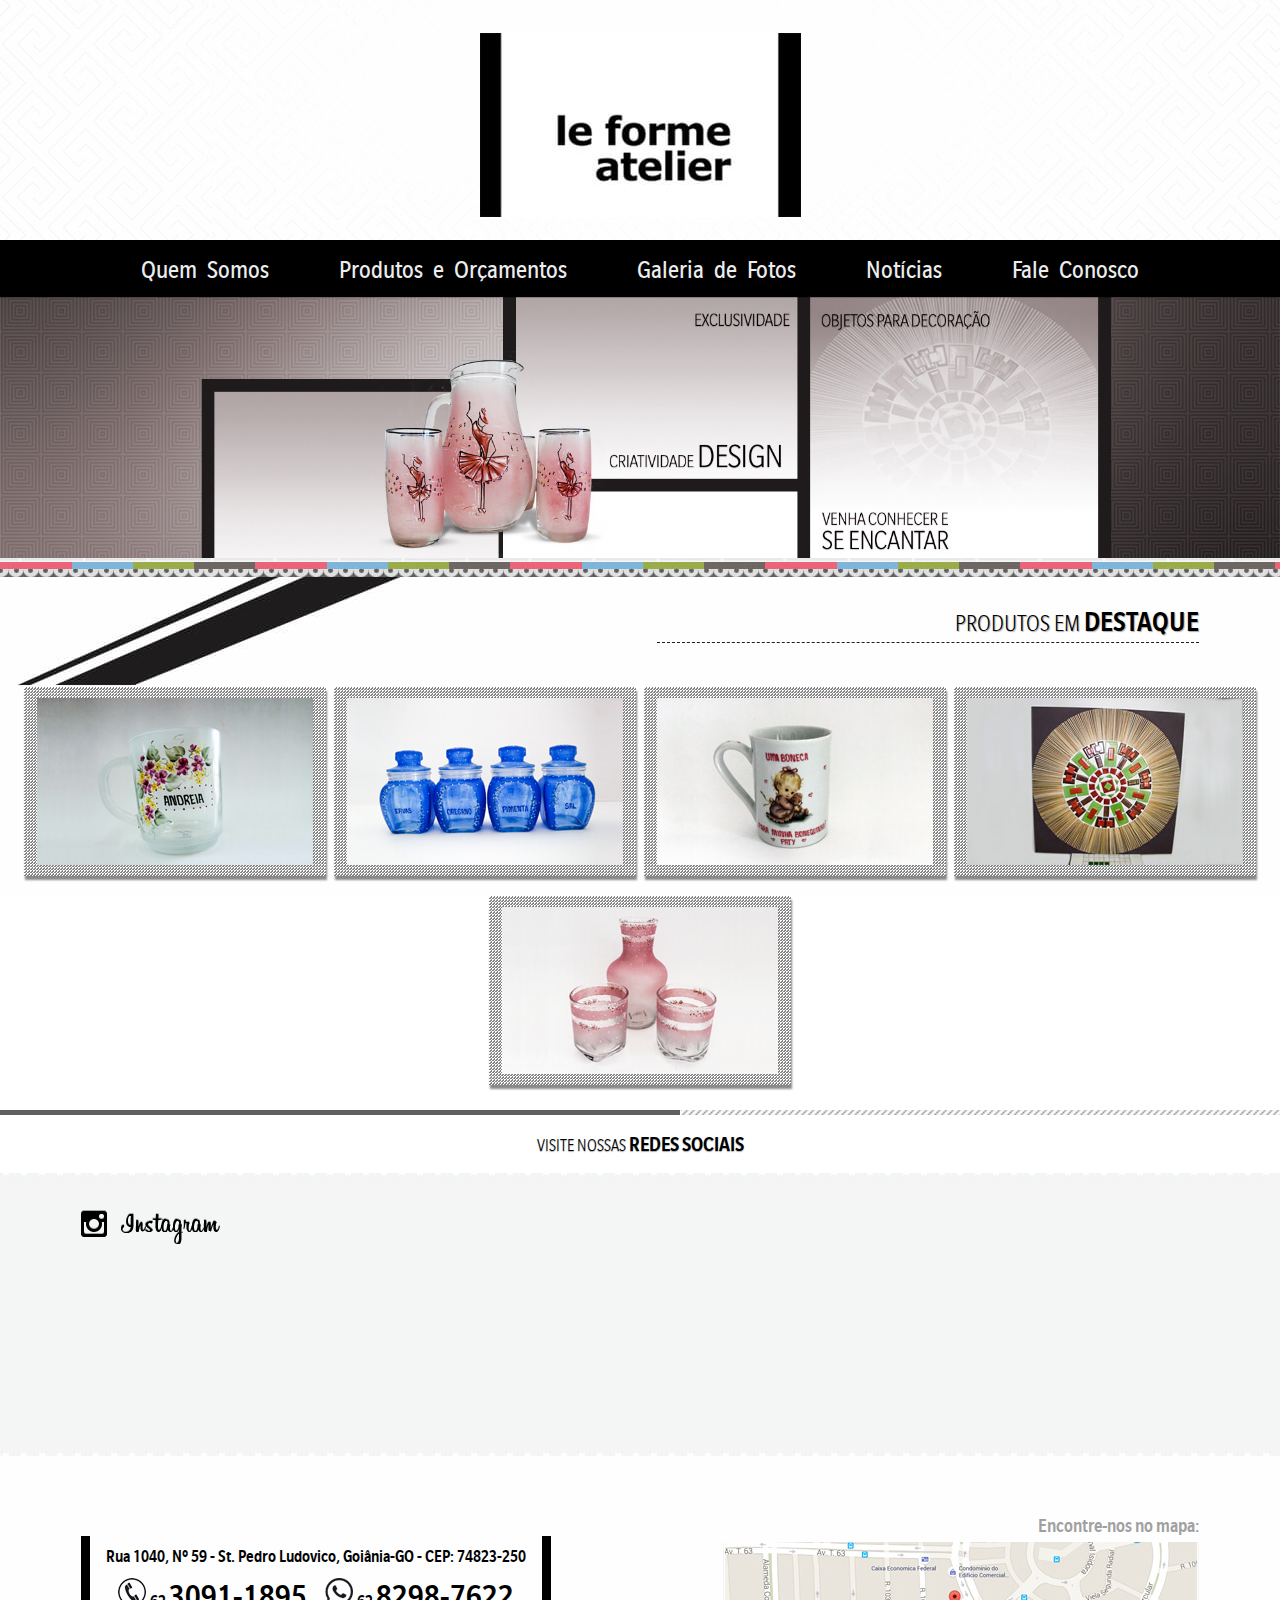
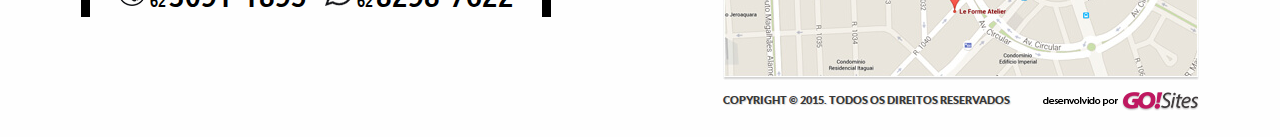
<file: index.html>
<!doctype html>
<!--[if IEMobile 7 ]> <html dir="ltr" lang="pt-BR"class="no-js iem7"> <![endif]-->
<!--[if lt IE 7 ]> <html dir="ltr" lang="pt-BR" class="no-js ie6 oldie"> <![endif]-->
<!--[if IE 7 ]>    <html dir="ltr" lang="pt-BR" class="no-js ie7 oldie"> <![endif]-->
<!--[if IE 8 ]>    <html dir="ltr" lang="pt-BR" class="no-js ie8 oldie"> <![endif]-->
<!--[if (gte IE 9)|(gt IEMobile 7)|!(IEMobile)|!(IE)]><!-->
<html dir="ltr" lang="pt-BR" class="no-js"><!-- InstanceBegin template="/Templates/modelo.dwt" codeOutsideHTMLIsLocked="false" -->
<!--<![endif]-->
<head>
<!-- 17/08/2015 -->
<!-- meta tags -->
<meta http-equiv="Content-Type" content="text/html; charset=iso-8859-1" />
<meta name="viewport" content="width=device-width, initial-scale=1, maximum-scale=1, minimum-scale=1, user-scalable=no">
<meta name="title" content="le forme atelier"/>
<meta name="author" content="GO!Sites - Soluções Online - (62) 3941-7878 gosites@gosites.com.br">
<meta name="copyright" content="® 2015" />
<meta name="keywords" content="" />
<meta name="distribution" content="global">
<!-- InstanceBeginEditable name="doctitle" -->
<title>le forme atelier</title>
<!-- InstanceEndEditable -->
<!-- favicon -->
<link rel="icon" type="image/x-icon" href="img/favicon.ico">
<link rel="shortcut icon" href="img/favicon.png">
<!-- css -->
<link href="css/bootstrap.css" rel="stylesheet" type="text/css" />
<link href="css/layout.css" rel="stylesheet" type="text/css" />
<!-- InstanceBeginEditable name="head" -->
<link href="css/principal.css" rel="stylesheet" type="text/css" />
<!-- InstanceEndEditable -->
</head>
<body>
<!-- classe da pagina -->
<!-- InstanceBeginEditable name="classe-da-pagina" -->
<div class="">
<!-- InstanceEndEditable -->
  <!-- InstanceBeginEditable name="header" -->
  <!-- facebook plugin -->
<div id="fb-root"></div>
<script>(function(d, s, id) {
  var js, fjs = d.getElementsByTagName(s)[0];
  if (d.getElementById(id)) return;
  js = d.createElement(s); js.id = id;
  js.src = "http://connect.facebook.net/en_US/sdk.js#xfbml=1&version=v2.3";
  fjs.parentNode.insertBefore(js, fjs);
}(document, 'script', 'facebook-jssdk'));</script>
  <!-- InstanceEndEditable -->
  <header class="topo">
    <div id="logo">
      <a href="index.html"><img src="img/logo.jpg" class="logo"></a>
    </div>
    <!-- navegacao menu -->
    <nav class="navegacao" id="navegacao">
        <ul>
        <li><a href="quem-somos.html" target="_self">Quem Somos</a></li>
        <li><a href="produtos-e-orcamentos.html" target="_self">Produtos e Or&ccedil;amentos</a></li>
        <li><a href="fotos.html" target="_self">Galeria de Fotos</a></li>
        <li><a href="noticias.html" target="_self">Not&iacute;cias</a></li>
        <li><a href="fale.html" target="_self">Fale Conosco</a></li>
      </ul>
    </nav>
</header>
  <!-- /.topo -->
  <div class="clearfix"></div>
  <section class="banners">
    <!-- InstanceBeginEditable name="banners" -->
    <img src="img/banner.jpg" class="banner">
    <!-- InstanceEndEditable -->
  </section>
  <!-- /.banners -->
  <div class="clearfix"></div>
  <section class="titulos">
    <h1><!-- InstanceBeginEditable name="titulos" --><!-- InstanceEndEditable --></h1>
  </section>
  <!-- /.titulos -->
  <div class="clearfix"></div>
  <main class="corpo">
    <section class="conteudos">
      <!-- InstanceBeginEditable name="conteudos" -->
      <div class="produtos-container">
        <div class="produtos-cabecalho"><div>Produtos em <span>Destaque</span></div></div>
        <div class="produtos"> <!-- modelo parecido no site da corpo cacau-->
          <div class="produto"><a href="produtos-e-orcamentos.html"><img src="img/produtos-1.jpg"></a></div>
          <div class="produto"><a href="produtos-e-orcamentos.html"><img src="img/produtos-2.jpg"></a></div>
          <div class="produto"><a href="produtos-e-orcamentos.html"><img src="img/produtos-3.jpg"></a></div>
          <div class="produto"><a href="produtos-e-orcamentos.html"><img src="img/produtos-4.jpg"></a></div>
          <div class="produto"><a href="produtos-e-orcamentos.html"><img src="img/produtos-5.jpg"></a></div>
        </div>
      </div>
      <!-- /.produtos-container -->
      <div class="clearfix"></div>
      <div class="redes-sociais-cabecalho">Visite nossas <span>Redes Sociais</span></div>
      <div class="clearfix"></div>
      <div class="redes-sociais-container">
        <div class="redes-sociais">
          <div class="instagram">
            <div class="instagram-cabecalho"><a href="http://www.instagram.com/leforme" target="_blank"><img src="img/home-instagram-titulo.png" class="instagram-titulo"></a></div>
            <iframe src="http://widget.websta.me/in/leforme/?s=58&amp;w=6&amp;h=2&amp;b=1&amp;p=10" allowtransparency="true" frameborder="0" scrolling="no" style="display:inline-block;border:none;overflow:hidden;width:476px;height:156px"></iframe>
          </div>
          <div class="facebook">
            <iframe src="http://www.facebook.com/plugins/likebox.php?href=https%3A%2F%2Fwww.facebook.com%2F1643826389179009&amp;width=500&amp;height=154&amp;colorscheme=light&amp;show_faces=true&amp;header=false&amp;stream=false&amp;show_border=false" scrolling="no" frameborder="0" style="border:none; overflow:hidden; width:100%; height:154px;" allowTransparency="true" id="facebook"></iframe>
          </div>
        </div>
      </div>
      <!-- InstanceEndEditable -->
    </section>
    <!-- /.conteudos -->
    <div class="clearfix"></div>
      <div class="conteudos-navegacao">
        <a href="javascript:history.back(-1)" target="_self" class="hvr-wobble-horizontal"></a>
      </div>
  </main>
  <!-- /.corpo -->
  <div class="clearfix"></div>
  <footer id="rodape">
    <div class="rodape">
      <address class="endereco">
        Rua 1040, N&ordm; 59 - St. Pedro Ludovico, Goi&acirc;nia-GO - CEP: 74823-250
        <div class="telefones">
          <span class="desktop"><img src="img/icone-telefone.png" class="icone-telefone"> 62 <strong>3091-1895</strong></span>
          <span class="mobile"><a href="tel:+556230911895"><img src="img/icone-telefone.png" class="icone-telefone"> 62 <strong>3091-1895</strong></a></span>
          <span class="desktop"><img src="img/icone-whatsapp.png" class="icone-whatsapp"> 62 <strong>8298-7622</strong></span>
          <span class="mobile"><a href="tel:+556282987622"><img src="img/icone-whatsapp.png" class="icone-whatsapp"> 62 <strong>8298-7622</strong></a></span>
        </div>
      </address>
      <!-- /.endereco -->
      <div class="mapa-copyright-gosites-container">
        <div class="mapa-titulo">Encontre-nos no mapa:<br /><a href="https://goo.gl/maps/Eupz9" target="_blank"><img src="img/mapa.jpg" class="mapa"></a></div>
        <div class="copyright">Copyright &copy; 2015. Todos os Direitos Reservados</div>
        <div id="gosites"><a href="http://www.gosites.com.br" target="_blank"><img src="img/gosites.png" class="gosites"></a></div>
      </div>
    </div>
  </footer>
  <!-- /rodape -->
  <!-- navegacao max. 767px -->
  <div class="mobile">
    <header class="mobile-topo">
      <!-- logo -->
      <section id="logo-mobile"><a href="index.html" target="_self"><img src="img/logo.jpg" class="logo-mobile" alt="le forme atelier"></a></section>
      <!-- menu icone -->
      <nav id="nav-mobile"> <a href="javascript:void(0)" data-toggle="modal" data-target="#nav-mob"><img src="img/mob-menu.svg" class="nav-mobile" alt="Menu"></a> </nav>
    </header>
      <!-- menu mobile -->
      <div class="modal fade menu-mobile fade-menu-mobile" id="nav-mob" tabindex="-1" role="dialog" aria-labelledby="myModalLabel" aria-hidden="true">
        <div class="modal-dialog menu-mobile-dialog">
          <div class="modal-content menu-mobile-content">
            <div class="modal-header menu-mobile-header"><a href="javascript:void(0)" class="fechar"><img src="img/fechar.svg" alt="Fechar Menu" data-dismiss="modal" aria-hidden="true"></a></div>
            <div class="modal-body menu-mobile-body">
              <!-- conteudos menu aqui -->
              <ul class="menu-movel">
                <li><a href="quem-somos.html" target="_self">Quem Somos</a></li>
                <li><a href="produtos-e-orcamentos.html" target="_self">Produtos e Or&ccedil;amentos</a></li>
                <li><a href="fotos.html" target="_self">Galeria de Fotos</a></li>
                <li><a href="noticias.html" target="_self">Not&iacute;cias</a></li>
                <li><a href="fale.html" target="_self">Fale Conosco</a></li>
              </ul>
            </div>
            <div class="modal-footer menu-mobile-footer"></div>
          </div>
        </div>
      </div>
      <!-- /nav-mob --> 
  </div>
  <!-- /.mobile -->
  <!-- InstanceBeginEditable name="footer" -->
  
  <!-- InstanceEndEditable -->
</div>
<!-- modal menu movel-->
<style>
.menu-mobile {
	padding-left: 0 !important; /* NAO ALTERAR */
	padding-right: 0 !important; /* NAO ALTERAR */
}
</style>
<!-- scripts --> 
<script src="js/jquery-1.11.2.min.js"></script>
<script src="js/bootstrap.js"></script>
</body>
<!-- InstanceEnd --></html>
</file>
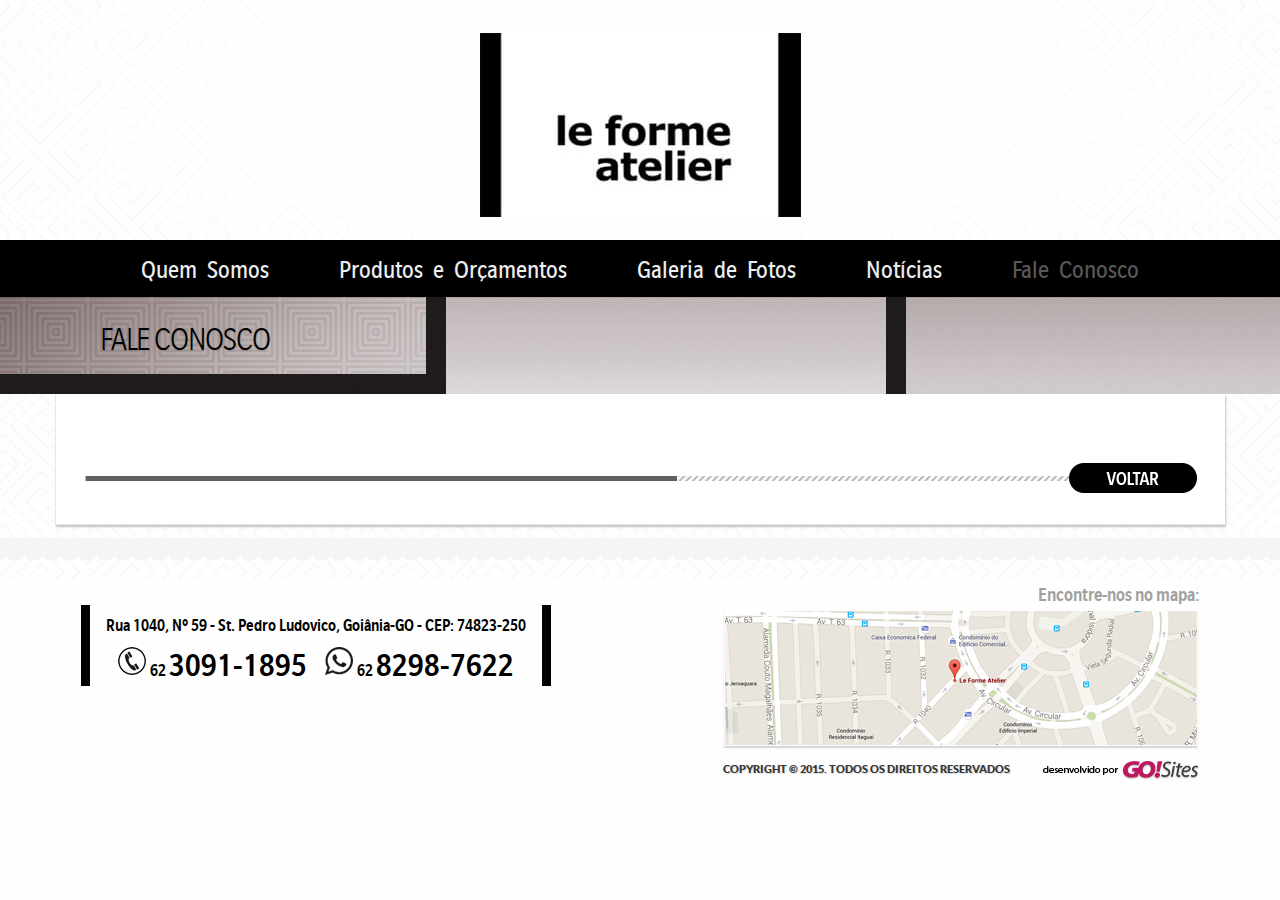
<file: fale.html>
<!doctype html>
<!--[if IEMobile 7 ]> <html dir="ltr" lang="pt-BR"class="no-js iem7"> <![endif]-->
<!--[if lt IE 7 ]> <html dir="ltr" lang="pt-BR" class="no-js ie6 oldie"> <![endif]-->
<!--[if IE 7 ]>    <html dir="ltr" lang="pt-BR" class="no-js ie7 oldie"> <![endif]-->
<!--[if IE 8 ]>    <html dir="ltr" lang="pt-BR" class="no-js ie8 oldie"> <![endif]-->
<!--[if (gte IE 9)|(gt IEMobile 7)|!(IEMobile)|!(IE)]><!-->
<html dir="ltr" lang="pt-BR" class="no-js"><!-- InstanceBegin template="/Templates/modelo.dwt" codeOutsideHTMLIsLocked="false" -->
<!--<![endif]-->
<head>
<!-- 17/08/2015 -->
<!-- meta tags -->
<meta http-equiv="Content-Type" content="text/html; charset=iso-8859-1" />
<meta name="viewport" content="width=device-width, initial-scale=1, maximum-scale=1, minimum-scale=1, user-scalable=no">
<meta name="title" content="le forme atelier"/>
<meta name="author" content="GO!Sites - Soluções Online - (62) 3941-7878 gosites@gosites.com.br">
<meta name="copyright" content="® 2015" />
<meta name="keywords" content="" />
<meta name="distribution" content="global">
<!-- InstanceBeginEditable name="doctitle" -->
<title>le forme atelier</title>
<!-- InstanceEndEditable -->
<!-- favicon -->
<link rel="icon" type="image/x-icon" href="img/favicon.ico">
<link rel="shortcut icon" href="img/favicon.png">
<!-- css -->
<link href="css/bootstrap.css" rel="stylesheet" type="text/css" />
<link href="css/layout.css" rel="stylesheet" type="text/css" />
<!-- InstanceBeginEditable name="head" -->

<!-- InstanceEndEditable -->
</head>
<body>
<!-- classe da pagina -->
<!-- InstanceBeginEditable name="classe-da-pagina" -->
<div class="pg-fale">
<!-- InstanceEndEditable -->
  <!-- InstanceBeginEditable name="header" -->
  
  <!-- InstanceEndEditable -->
  <header class="topo">
    <div id="logo">
      <a href="index.html"><img src="img/logo.jpg" class="logo"></a>
    </div>
    <!-- navegacao menu -->
    <nav class="navegacao" id="navegacao">
        <ul>
        <li><a href="quem-somos.html" target="_self">Quem Somos</a></li>
        <li><a href="produtos-e-orcamentos.html" target="_self">Produtos e Or&ccedil;amentos</a></li>
        <li><a href="fotos.html" target="_self">Galeria de Fotos</a></li>
        <li><a href="noticias.html" target="_self">Not&iacute;cias</a></li>
        <li><a href="fale.html" target="_self">Fale Conosco</a></li>
      </ul>
    </nav>
</header>
  <!-- /.topo -->
  <div class="clearfix"></div>
  <section class="banners">
    <!-- InstanceBeginEditable name="banners" -->
    
    <!-- InstanceEndEditable -->
  </section>
  <!-- /.banners -->
  <div class="clearfix"></div>
  <section class="titulos">
    <h1><!-- InstanceBeginEditable name="titulos" -->Fale Conosco<!-- InstanceEndEditable --></h1>
  </section>
  <!-- /.titulos -->
  <div class="clearfix"></div>
  <main class="corpo">
    <section class="conteudos">
      <!-- InstanceBeginEditable name="conteudos" -->
      
      <!-- InstanceEndEditable -->
    </section>
    <!-- /.conteudos -->
    <div class="clearfix"></div>
      <div class="conteudos-navegacao">
        <a href="javascript:history.back(-1)" target="_self" class="hvr-wobble-horizontal"></a>
      </div>
  </main>
  <!-- /.corpo -->
  <div class="clearfix"></div>
  <footer id="rodape">
    <div class="rodape">
      <address class="endereco">
        Rua 1040, N&ordm; 59 - St. Pedro Ludovico, Goi&acirc;nia-GO - CEP: 74823-250
        <div class="telefones">
          <span class="desktop"><img src="img/icone-telefone.png" class="icone-telefone"> 62 <strong>3091-1895</strong></span>
          <span class="mobile"><a href="tel:+556230911895"><img src="img/icone-telefone.png" class="icone-telefone"> 62 <strong>3091-1895</strong></a></span>
          <span class="desktop"><img src="img/icone-whatsapp.png" class="icone-whatsapp"> 62 <strong>8298-7622</strong></span>
          <span class="mobile"><a href="tel:+556282987622"><img src="img/icone-whatsapp.png" class="icone-whatsapp"> 62 <strong>8298-7622</strong></a></span>
        </div>
      </address>
      <!-- /.endereco -->
      <div class="mapa-copyright-gosites-container">
        <div class="mapa-titulo">Encontre-nos no mapa:<br /><a href="https://goo.gl/maps/Eupz9" target="_blank"><img src="img/mapa.jpg" class="mapa"></a></div>
        <div class="copyright">Copyright &copy; 2015. Todos os Direitos Reservados</div>
        <div id="gosites"><a href="http://www.gosites.com.br" target="_blank"><img src="img/gosites.png" class="gosites"></a></div>
      </div>
    </div>
  </footer>
  <!-- /rodape -->
  <!-- navegacao max. 767px -->
  <div class="mobile">
    <header class="mobile-topo">
      <!-- logo -->
      <section id="logo-mobile"><a href="index.html" target="_self"><img src="img/logo.jpg" class="logo-mobile" alt="le forme atelier"></a></section>
      <!-- menu icone -->
      <nav id="nav-mobile"> <a href="javascript:void(0)" data-toggle="modal" data-target="#nav-mob"><img src="img/mob-menu.svg" class="nav-mobile" alt="Menu"></a> </nav>
    </header>
      <!-- menu mobile -->
      <div class="modal fade menu-mobile fade-menu-mobile" id="nav-mob" tabindex="-1" role="dialog" aria-labelledby="myModalLabel" aria-hidden="true">
        <div class="modal-dialog menu-mobile-dialog">
          <div class="modal-content menu-mobile-content">
            <div class="modal-header menu-mobile-header"><a href="javascript:void(0)" class="fechar"><img src="img/fechar.svg" alt="Fechar Menu" data-dismiss="modal" aria-hidden="true"></a></div>
            <div class="modal-body menu-mobile-body">
              <!-- conteudos menu aqui -->
              <ul class="menu-movel">
                <li><a href="quem-somos.html" target="_self">Quem Somos</a></li>
                <li><a href="produtos-e-orcamentos.html" target="_self">Produtos e Or&ccedil;amentos</a></li>
                <li><a href="fotos.html" target="_self">Galeria de Fotos</a></li>
                <li><a href="noticias.html" target="_self">Not&iacute;cias</a></li>
                <li><a href="fale.html" target="_self">Fale Conosco</a></li>
              </ul>
            </div>
            <div class="modal-footer menu-mobile-footer"></div>
          </div>
        </div>
      </div>
      <!-- /nav-mob --> 
  </div>
  <!-- /.mobile -->
  <!-- InstanceBeginEditable name="footer" -->
  
  <!-- InstanceEndEditable -->
</div>
<!-- modal menu movel-->
<style>
.menu-mobile {
	padding-left: 0 !important; /* NAO ALTERAR */
	padding-right: 0 !important; /* NAO ALTERAR */
}
</style>
<!-- scripts --> 
<script src="js/jquery-1.11.2.min.js"></script>
<script src="js/bootstrap.js"></script>
</body>
<!-- InstanceEnd --></html>
</file>
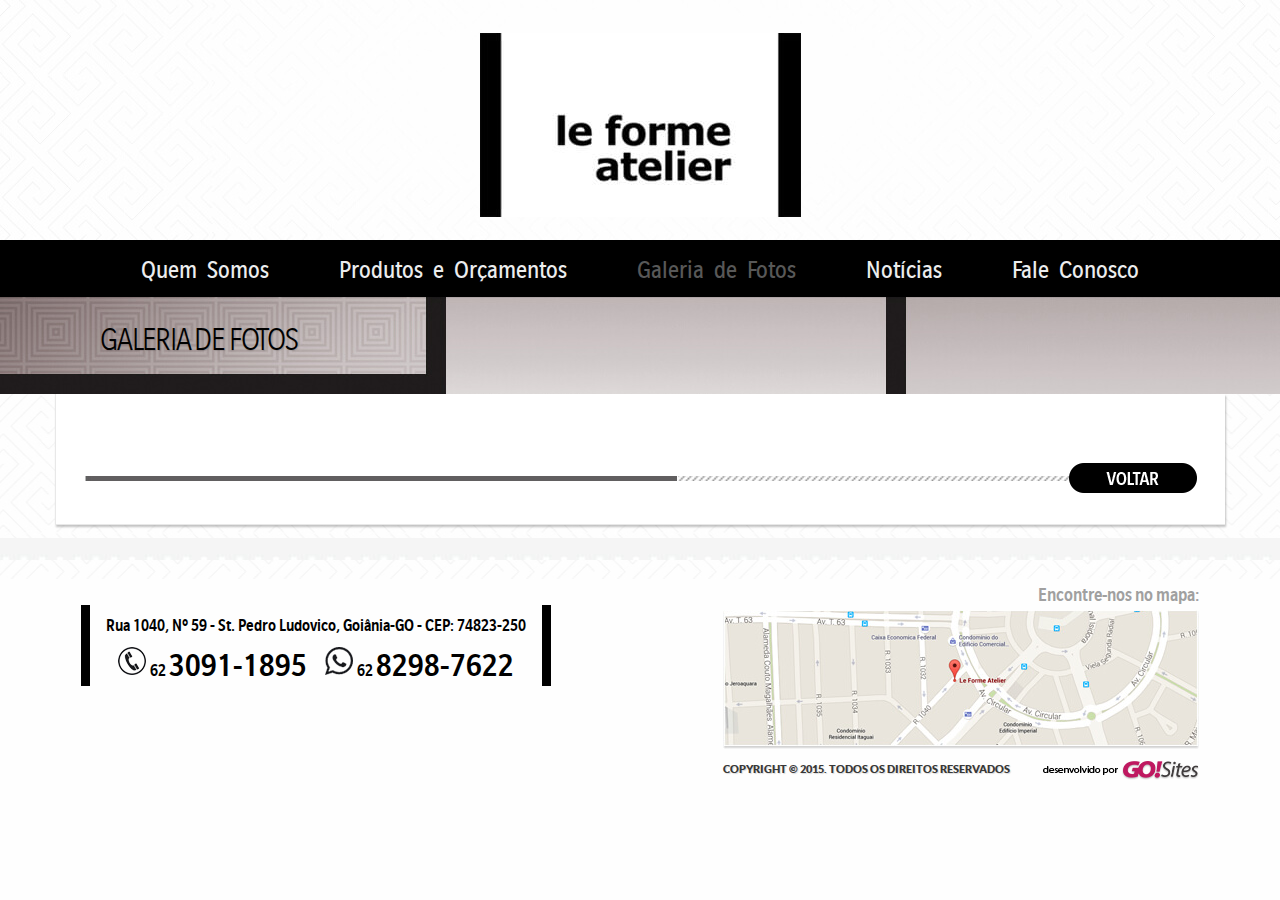
<file: fotos.html>
<!doctype html>
<!--[if IEMobile 7 ]> <html dir="ltr" lang="pt-BR"class="no-js iem7"> <![endif]-->
<!--[if lt IE 7 ]> <html dir="ltr" lang="pt-BR" class="no-js ie6 oldie"> <![endif]-->
<!--[if IE 7 ]>    <html dir="ltr" lang="pt-BR" class="no-js ie7 oldie"> <![endif]-->
<!--[if IE 8 ]>    <html dir="ltr" lang="pt-BR" class="no-js ie8 oldie"> <![endif]-->
<!--[if (gte IE 9)|(gt IEMobile 7)|!(IEMobile)|!(IE)]><!-->
<html dir="ltr" lang="pt-BR" class="no-js"><!-- InstanceBegin template="/Templates/modelo.dwt" codeOutsideHTMLIsLocked="false" -->
<!--<![endif]-->
<head>
<!-- 17/08/2015 -->
<!-- meta tags -->
<meta http-equiv="Content-Type" content="text/html; charset=iso-8859-1" />
<meta name="viewport" content="width=device-width, initial-scale=1, maximum-scale=1, minimum-scale=1, user-scalable=no">
<meta name="title" content="le forme atelier"/>
<meta name="author" content="GO!Sites - Soluções Online - (62) 3941-7878 gosites@gosites.com.br">
<meta name="copyright" content="® 2015" />
<meta name="keywords" content="" />
<meta name="distribution" content="global">
<!-- InstanceBeginEditable name="doctitle" -->
<title>le forme atelier</title>
<!-- InstanceEndEditable -->
<!-- favicon -->
<link rel="icon" type="image/x-icon" href="img/favicon.ico">
<link rel="shortcut icon" href="img/favicon.png">
<!-- css -->
<link href="css/bootstrap.css" rel="stylesheet" type="text/css" />
<link href="css/layout.css" rel="stylesheet" type="text/css" />
<!-- InstanceBeginEditable name="head" -->

<!-- InstanceEndEditable -->
</head>
<body>
<!-- classe da pagina -->
<!-- InstanceBeginEditable name="classe-da-pagina" -->
<div class="pg-fotos">
<!-- InstanceEndEditable -->
  <!-- InstanceBeginEditable name="header" -->
  
  <!-- InstanceEndEditable -->
  <header class="topo">
    <div id="logo">
      <a href="index.html"><img src="img/logo.jpg" class="logo"></a>
    </div>
    <!-- navegacao menu -->
    <nav class="navegacao" id="navegacao">
        <ul>
        <li><a href="quem-somos.html" target="_self">Quem Somos</a></li>
        <li><a href="produtos-e-orcamentos.html" target="_self">Produtos e Or&ccedil;amentos</a></li>
        <li><a href="fotos.html" target="_self">Galeria de Fotos</a></li>
        <li><a href="noticias.html" target="_self">Not&iacute;cias</a></li>
        <li><a href="fale.html" target="_self">Fale Conosco</a></li>
      </ul>
    </nav>
</header>
  <!-- /.topo -->
  <div class="clearfix"></div>
  <section class="banners">
    <!-- InstanceBeginEditable name="banners" -->
    
    <!-- InstanceEndEditable -->
  </section>
  <!-- /.banners -->
  <div class="clearfix"></div>
  <section class="titulos">
    <h1><!-- InstanceBeginEditable name="titulos" -->Galeria de Fotos<!-- InstanceEndEditable --></h1>
  </section>
  <!-- /.titulos -->
  <div class="clearfix"></div>
  <main class="corpo">
    <section class="conteudos">
      <!-- InstanceBeginEditable name="conteudos" -->
      
      <!-- InstanceEndEditable -->
    </section>
    <!-- /.conteudos -->
    <div class="clearfix"></div>
      <div class="conteudos-navegacao">
        <a href="javascript:history.back(-1)" target="_self" class="hvr-wobble-horizontal"></a>
      </div>
  </main>
  <!-- /.corpo -->
  <div class="clearfix"></div>
  <footer id="rodape">
    <div class="rodape">
      <address class="endereco">
        Rua 1040, N&ordm; 59 - St. Pedro Ludovico, Goi&acirc;nia-GO - CEP: 74823-250
        <div class="telefones">
          <span class="desktop"><img src="img/icone-telefone.png" class="icone-telefone"> 62 <strong>3091-1895</strong></span>
          <span class="mobile"><a href="tel:+556230911895"><img src="img/icone-telefone.png" class="icone-telefone"> 62 <strong>3091-1895</strong></a></span>
          <span class="desktop"><img src="img/icone-whatsapp.png" class="icone-whatsapp"> 62 <strong>8298-7622</strong></span>
          <span class="mobile"><a href="tel:+556282987622"><img src="img/icone-whatsapp.png" class="icone-whatsapp"> 62 <strong>8298-7622</strong></a></span>
        </div>
      </address>
      <!-- /.endereco -->
      <div class="mapa-copyright-gosites-container">
        <div class="mapa-titulo">Encontre-nos no mapa:<br /><a href="https://goo.gl/maps/Eupz9" target="_blank"><img src="img/mapa.jpg" class="mapa"></a></div>
        <div class="copyright">Copyright &copy; 2015. Todos os Direitos Reservados</div>
        <div id="gosites"><a href="http://www.gosites.com.br" target="_blank"><img src="img/gosites.png" class="gosites"></a></div>
      </div>
    </div>
  </footer>
  <!-- /rodape -->
  <!-- navegacao max. 767px -->
  <div class="mobile">
    <header class="mobile-topo">
      <!-- logo -->
      <section id="logo-mobile"><a href="index.html" target="_self"><img src="img/logo.jpg" class="logo-mobile" alt="le forme atelier"></a></section>
      <!-- menu icone -->
      <nav id="nav-mobile"> <a href="javascript:void(0)" data-toggle="modal" data-target="#nav-mob"><img src="img/mob-menu.svg" class="nav-mobile" alt="Menu"></a> </nav>
    </header>
      <!-- menu mobile -->
      <div class="modal fade menu-mobile fade-menu-mobile" id="nav-mob" tabindex="-1" role="dialog" aria-labelledby="myModalLabel" aria-hidden="true">
        <div class="modal-dialog menu-mobile-dialog">
          <div class="modal-content menu-mobile-content">
            <div class="modal-header menu-mobile-header"><a href="javascript:void(0)" class="fechar"><img src="img/fechar.svg" alt="Fechar Menu" data-dismiss="modal" aria-hidden="true"></a></div>
            <div class="modal-body menu-mobile-body">
              <!-- conteudos menu aqui -->
              <ul class="menu-movel">
                <li><a href="quem-somos.html" target="_self">Quem Somos</a></li>
                <li><a href="produtos-e-orcamentos.html" target="_self">Produtos e Or&ccedil;amentos</a></li>
                <li><a href="fotos.html" target="_self">Galeria de Fotos</a></li>
                <li><a href="noticias.html" target="_self">Not&iacute;cias</a></li>
                <li><a href="fale.html" target="_self">Fale Conosco</a></li>
              </ul>
            </div>
            <div class="modal-footer menu-mobile-footer"></div>
          </div>
        </div>
      </div>
      <!-- /nav-mob --> 
  </div>
  <!-- /.mobile -->
  <!-- InstanceBeginEditable name="footer" -->
  
  <!-- InstanceEndEditable -->
</div>
<!-- modal menu movel-->
<style>
.menu-mobile {
	padding-left: 0 !important; /* NAO ALTERAR */
	padding-right: 0 !important; /* NAO ALTERAR */
}
</style>
<!-- scripts --> 
<script src="js/jquery-1.11.2.min.js"></script>
<script src="js/bootstrap.js"></script>
</body>
<!-- InstanceEnd --></html>
</file>
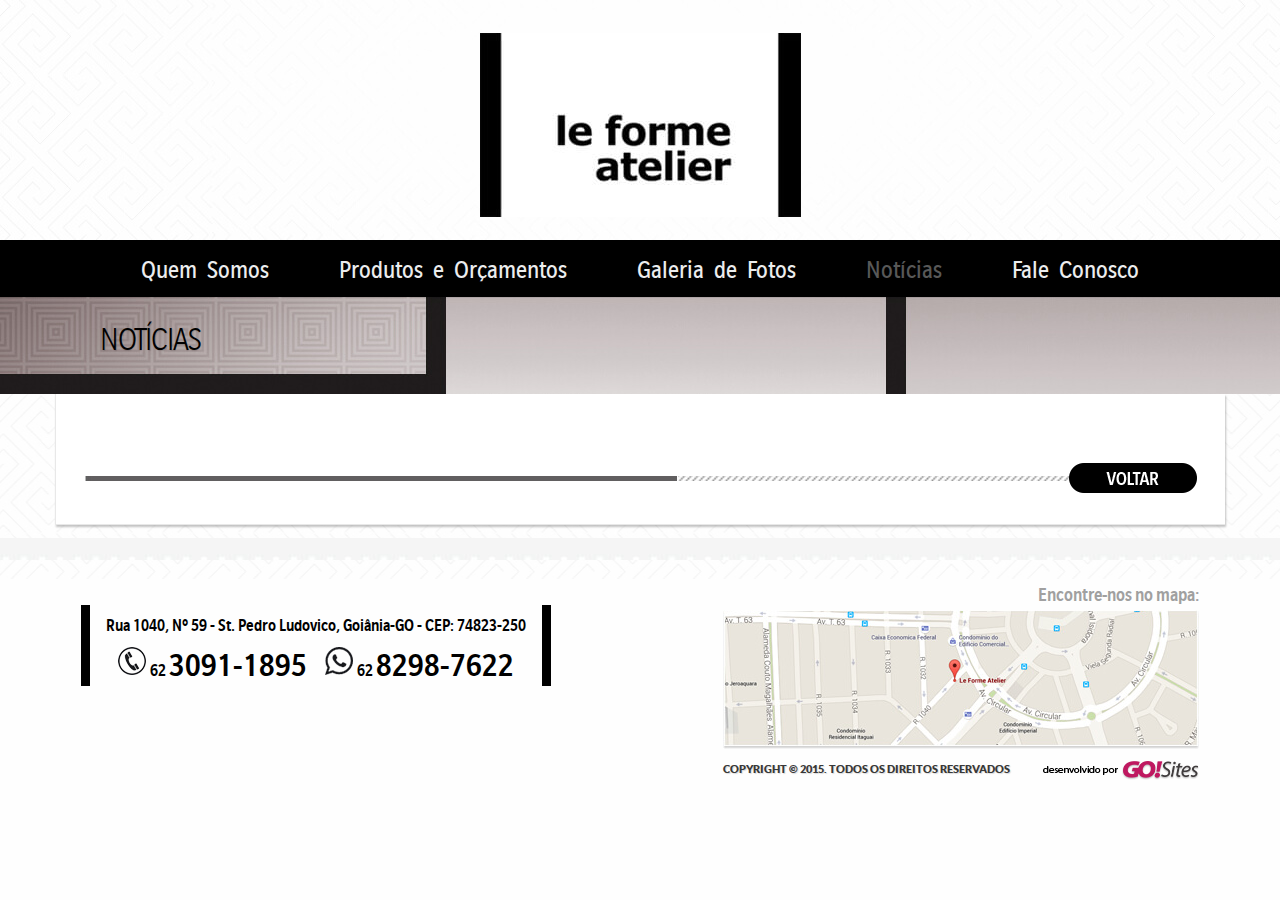
<file: noticias.html>
<!doctype html>
<!--[if IEMobile 7 ]> <html dir="ltr" lang="pt-BR"class="no-js iem7"> <![endif]-->
<!--[if lt IE 7 ]> <html dir="ltr" lang="pt-BR" class="no-js ie6 oldie"> <![endif]-->
<!--[if IE 7 ]>    <html dir="ltr" lang="pt-BR" class="no-js ie7 oldie"> <![endif]-->
<!--[if IE 8 ]>    <html dir="ltr" lang="pt-BR" class="no-js ie8 oldie"> <![endif]-->
<!--[if (gte IE 9)|(gt IEMobile 7)|!(IEMobile)|!(IE)]><!-->
<html dir="ltr" lang="pt-BR" class="no-js"><!-- InstanceBegin template="/Templates/modelo.dwt" codeOutsideHTMLIsLocked="false" -->
<!--<![endif]-->
<head>
<!-- 17/08/2015 -->
<!-- meta tags -->
<meta http-equiv="Content-Type" content="text/html; charset=iso-8859-1" />
<meta name="viewport" content="width=device-width, initial-scale=1, maximum-scale=1, minimum-scale=1, user-scalable=no">
<meta name="title" content="le forme atelier"/>
<meta name="author" content="GO!Sites - Soluções Online - (62) 3941-7878 gosites@gosites.com.br">
<meta name="copyright" content="® 2015" />
<meta name="keywords" content="" />
<meta name="distribution" content="global">
<!-- InstanceBeginEditable name="doctitle" -->
<title>le forme atelier</title>
<!-- InstanceEndEditable -->
<!-- favicon -->
<link rel="icon" type="image/x-icon" href="img/favicon.ico">
<link rel="shortcut icon" href="img/favicon.png">
<!-- css -->
<link href="css/bootstrap.css" rel="stylesheet" type="text/css" />
<link href="css/layout.css" rel="stylesheet" type="text/css" />
<!-- InstanceBeginEditable name="head" -->

<!-- InstanceEndEditable -->
</head>
<body>
<!-- classe da pagina -->
<!-- InstanceBeginEditable name="classe-da-pagina" -->
<div class="pg-noticias">
<!-- InstanceEndEditable -->
  <!-- InstanceBeginEditable name="header" -->
  
  <!-- InstanceEndEditable -->
  <header class="topo">
    <div id="logo">
      <a href="index.html"><img src="img/logo.jpg" class="logo"></a>
    </div>
    <!-- navegacao menu -->
    <nav class="navegacao" id="navegacao">
        <ul>
        <li><a href="quem-somos.html" target="_self">Quem Somos</a></li>
        <li><a href="produtos-e-orcamentos.html" target="_self">Produtos e Or&ccedil;amentos</a></li>
        <li><a href="fotos.html" target="_self">Galeria de Fotos</a></li>
        <li><a href="noticias.html" target="_self">Not&iacute;cias</a></li>
        <li><a href="fale.html" target="_self">Fale Conosco</a></li>
      </ul>
    </nav>
</header>
  <!-- /.topo -->
  <div class="clearfix"></div>
  <section class="banners">
    <!-- InstanceBeginEditable name="banners" -->
    
    <!-- InstanceEndEditable -->
  </section>
  <!-- /.banners -->
  <div class="clearfix"></div>
  <section class="titulos">
    <h1><!-- InstanceBeginEditable name="titulos" -->Not&iacute;cias<!-- InstanceEndEditable --></h1>
  </section>
  <!-- /.titulos -->
  <div class="clearfix"></div>
  <main class="corpo">
    <section class="conteudos">
      <!-- InstanceBeginEditable name="conteudos" -->
      
      <!-- InstanceEndEditable -->
    </section>
    <!-- /.conteudos -->
    <div class="clearfix"></div>
      <div class="conteudos-navegacao">
        <a href="javascript:history.back(-1)" target="_self" class="hvr-wobble-horizontal"></a>
      </div>
  </main>
  <!-- /.corpo -->
  <div class="clearfix"></div>
  <footer id="rodape">
    <div class="rodape">
      <address class="endereco">
        Rua 1040, N&ordm; 59 - St. Pedro Ludovico, Goi&acirc;nia-GO - CEP: 74823-250
        <div class="telefones">
          <span class="desktop"><img src="img/icone-telefone.png" class="icone-telefone"> 62 <strong>3091-1895</strong></span>
          <span class="mobile"><a href="tel:+556230911895"><img src="img/icone-telefone.png" class="icone-telefone"> 62 <strong>3091-1895</strong></a></span>
          <span class="desktop"><img src="img/icone-whatsapp.png" class="icone-whatsapp"> 62 <strong>8298-7622</strong></span>
          <span class="mobile"><a href="tel:+556282987622"><img src="img/icone-whatsapp.png" class="icone-whatsapp"> 62 <strong>8298-7622</strong></a></span>
        </div>
      </address>
      <!-- /.endereco -->
      <div class="mapa-copyright-gosites-container">
        <div class="mapa-titulo">Encontre-nos no mapa:<br /><a href="https://goo.gl/maps/Eupz9" target="_blank"><img src="img/mapa.jpg" class="mapa"></a></div>
        <div class="copyright">Copyright &copy; 2015. Todos os Direitos Reservados</div>
        <div id="gosites"><a href="http://www.gosites.com.br" target="_blank"><img src="img/gosites.png" class="gosites"></a></div>
      </div>
    </div>
  </footer>
  <!-- /rodape -->
  <!-- navegacao max. 767px -->
  <div class="mobile">
    <header class="mobile-topo">
      <!-- logo -->
      <section id="logo-mobile"><a href="index.html" target="_self"><img src="img/logo.jpg" class="logo-mobile" alt="le forme atelier"></a></section>
      <!-- menu icone -->
      <nav id="nav-mobile"> <a href="javascript:void(0)" data-toggle="modal" data-target="#nav-mob"><img src="img/mob-menu.svg" class="nav-mobile" alt="Menu"></a> </nav>
    </header>
      <!-- menu mobile -->
      <div class="modal fade menu-mobile fade-menu-mobile" id="nav-mob" tabindex="-1" role="dialog" aria-labelledby="myModalLabel" aria-hidden="true">
        <div class="modal-dialog menu-mobile-dialog">
          <div class="modal-content menu-mobile-content">
            <div class="modal-header menu-mobile-header"><a href="javascript:void(0)" class="fechar"><img src="img/fechar.svg" alt="Fechar Menu" data-dismiss="modal" aria-hidden="true"></a></div>
            <div class="modal-body menu-mobile-body">
              <!-- conteudos menu aqui -->
              <ul class="menu-movel">
                <li><a href="quem-somos.html" target="_self">Quem Somos</a></li>
                <li><a href="produtos-e-orcamentos.html" target="_self">Produtos e Or&ccedil;amentos</a></li>
                <li><a href="fotos.html" target="_self">Galeria de Fotos</a></li>
                <li><a href="noticias.html" target="_self">Not&iacute;cias</a></li>
                <li><a href="fale.html" target="_self">Fale Conosco</a></li>
              </ul>
            </div>
            <div class="modal-footer menu-mobile-footer"></div>
          </div>
        </div>
      </div>
      <!-- /nav-mob --> 
  </div>
  <!-- /.mobile -->
  <!-- InstanceBeginEditable name="footer" -->
  
  <!-- InstanceEndEditable -->
</div>
<!-- modal menu movel-->
<style>
.menu-mobile {
	padding-left: 0 !important; /* NAO ALTERAR */
	padding-right: 0 !important; /* NAO ALTERAR */
}
</style>
<!-- scripts --> 
<script src="js/jquery-1.11.2.min.js"></script>
<script src="js/bootstrap.js"></script>
</body>
<!-- InstanceEnd --></html>
</file>
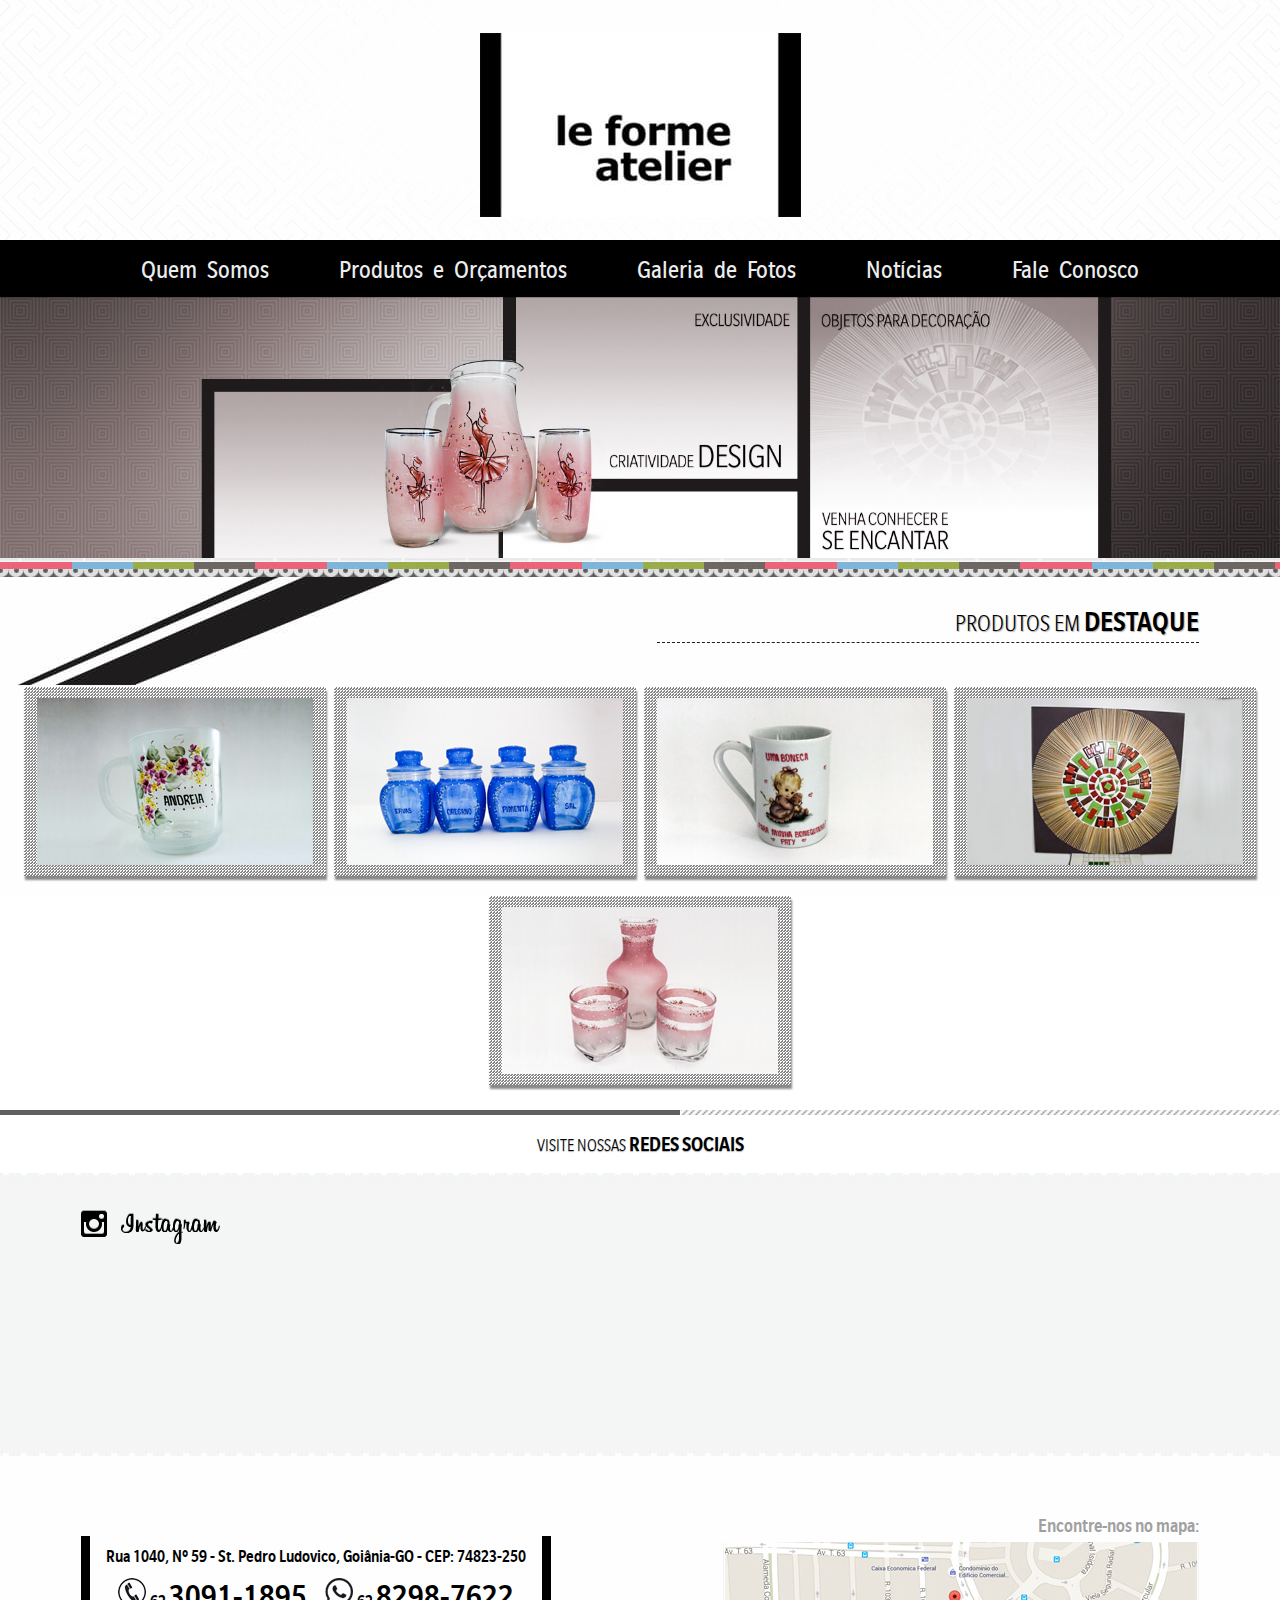
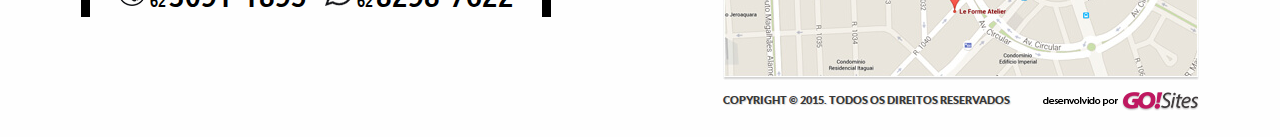
<file: principal.html>
<!doctype html>
<!--[if IEMobile 7 ]> <html dir="ltr" lang="pt-BR"class="no-js iem7"> <![endif]-->
<!--[if lt IE 7 ]> <html dir="ltr" lang="pt-BR" class="no-js ie6 oldie"> <![endif]-->
<!--[if IE 7 ]>    <html dir="ltr" lang="pt-BR" class="no-js ie7 oldie"> <![endif]-->
<!--[if IE 8 ]>    <html dir="ltr" lang="pt-BR" class="no-js ie8 oldie"> <![endif]-->
<!--[if (gte IE 9)|(gt IEMobile 7)|!(IEMobile)|!(IE)]><!-->
<html dir="ltr" lang="pt-BR" class="no-js"><!-- InstanceBegin template="/Templates/modelo.dwt" codeOutsideHTMLIsLocked="false" -->
<!--<![endif]-->
<head>
<!-- 17/08/2015 -->
<!-- meta tags -->
<meta http-equiv="Content-Type" content="text/html; charset=iso-8859-1" />
<meta name="viewport" content="width=device-width, initial-scale=1, maximum-scale=1, minimum-scale=1, user-scalable=no">
<meta name="title" content="le forme atelier"/>
<meta name="author" content="GO!Sites - Solu��es Online - (62) 3941-7878 gosites@gosites.com.br">
<meta name="copyright" content="� 2015" />
<meta name="keywords" content="" />
<meta name="distribution" content="global">
<!-- InstanceBeginEditable name="doctitle" -->
<title>le forme atelier</title>
<!-- InstanceEndEditable -->
<!-- favicon -->
<link rel="icon" type="image/x-icon" href="img/favicon.ico">
<link rel="shortcut icon" href="img/favicon.png">
<!-- css -->
<link href="css/bootstrap.css" rel="stylesheet" type="text/css" />
<link href="css/layout.css" rel="stylesheet" type="text/css" />
<!-- InstanceBeginEditable name="head" -->
<link href="css/principal.css" rel="stylesheet" type="text/css" />
<!-- InstanceEndEditable -->
</head>
<body>
<!-- classe da pagina -->
<!-- InstanceBeginEditable name="classe-da-pagina" -->
<div class="">
<!-- InstanceEndEditable -->
  <!-- InstanceBeginEditable name="header" -->
  <!-- facebook plugin -->
<div id="fb-root"></div>
<script>(function(d, s, id) {
  var js, fjs = d.getElementsByTagName(s)[0];
  if (d.getElementById(id)) return;
  js = d.createElement(s); js.id = id;
  js.src = "http://connect.facebook.net/en_US/sdk.js#xfbml=1&version=v2.3";
  fjs.parentNode.insertBefore(js, fjs);
}(document, 'script', 'facebook-jssdk'));</script>
  <!-- InstanceEndEditable -->
  <header class="topo">
    <div id="logo">
      <a href="principal.html"><img src="img/logo.jpg" class="logo"></a>
    </div>
    <!-- navegacao menu -->
    <nav class="navegacao" id="navegacao">
        <ul>
        <li><a href="quem-somos.html" target="_self">Quem Somos</a></li>
        <li><a href="produtos-e-orcamentos.html" target="_self">Produtos e Or&ccedil;amentos</a></li>
        <li><a href="fotos.html" target="_self">Galeria de Fotos</a></li>
        <li><a href="noticias.html" target="_self">Not&iacute;cias</a></li>
        <li><a href="fale.html" target="_self">Fale Conosco</a></li>
      </ul>
    </nav>
</header>
  <!-- /.topo -->
  <div class="clearfix"></div>
  <section class="banners">
    <!-- InstanceBeginEditable name="banners" -->
    <img src="img/banner.jpg" class="banner">
    <!-- InstanceEndEditable -->
  </section>
  <!-- /.banners -->
  <div class="clearfix"></div>
  <section class="titulos">
    <h1><!-- InstanceBeginEditable name="titulos" --><!-- InstanceEndEditable --></h1>
  </section>
  <!-- /.titulos -->
  <div class="clearfix"></div>
  <main class="corpo">
    <section class="conteudos">
      <!-- InstanceBeginEditable name="conteudos" -->
      <div class="produtos-container">
        <div class="produtos-cabecalho"><div>Produtos em <span>Destaque</span></div></div>
        <div class="produtos"> <!-- modelo parecido no site da corpo cacau-->
          <div class="produto"><a href="produtos-e-orcamentos.html"><img src="img/produtos-1.jpg"></a></div>
          <div class="produto"><a href="produtos-e-orcamentos.html"><img src="img/produtos-2.jpg"></a></div>
          <div class="produto"><a href="produtos-e-orcamentos.html"><img src="img/produtos-3.jpg"></a></div>
          <div class="produto"><a href="produtos-e-orcamentos.html"><img src="img/produtos-4.jpg"></a></div>
          <div class="produto"><a href="produtos-e-orcamentos.html"><img src="img/produtos-5.jpg"></a></div>
        </div>
      </div>
      <!-- /.produtos-container -->
      <div class="clearfix"></div>
      <div class="redes-sociais-cabecalho">Visite nossas <span>Redes Sociais</span></div>
      <div class="clearfix"></div>
      <div class="redes-sociais-container">
        <div class="redes-sociais">
          <div class="instagram">
            <div class="instagram-cabecalho"><a href="http://www.instagram.com/leforme" target="_blank"><img src="img/home-instagram-titulo.png" class="instagram-titulo"></a></div>
            <iframe src="http://widget.websta.me/in/leforme/?s=58&amp;w=6&amp;h=2&amp;b=1&amp;p=10" allowtransparency="true" frameborder="0" scrolling="no" style="display:inline-block;border:none;overflow:hidden;width:476px;height:156px"></iframe>
          </div>
          <div class="facebook">
            <iframe src="http://www.facebook.com/plugins/likebox.php?href=https%3A%2F%2Fwww.facebook.com%2F1643826389179009&amp;width=500&amp;height=154&amp;colorscheme=light&amp;show_faces=true&amp;header=false&amp;stream=false&amp;show_border=false" scrolling="no" frameborder="0" style="border:none; overflow:hidden; width:100%; height:154px;" allowTransparency="true" id="facebook"></iframe>
          </div>
        </div>
      </div>
      <!-- InstanceEndEditable -->
    </section>
    <!-- /.conteudos -->
    <div class="clearfix"></div>
      <div class="conteudos-navegacao">
        <a href="javascript:history.back(-1)" target="_self" class="hvr-wobble-horizontal"></a>
      </div>
  </main>
  <!-- /.corpo -->
  <div class="clearfix"></div>
  <footer id="rodape">
    <div class="rodape">
      <address class="endereco">
        Rua 1040, N&ordm; 59 - St. Pedro Ludovico, Goi&acirc;nia-GO - CEP: 74823-250
        <div class="telefones">
          <span class="desktop"><img src="img/icone-telefone.png" class="icone-telefone"> 62 <strong>3091-1895</strong></span>
          <span class="mobile"><a href="tel:+556230911895"><img src="img/icone-telefone.png" class="icone-telefone"> 62 <strong>3091-1895</strong></a></span>
          <span class="desktop"><img src="img/icone-whatsapp.png" class="icone-whatsapp"> 62 <strong>8298-7622</strong></span>
          <span class="mobile"><a href="tel:+556282987622"><img src="img/icone-whatsapp.png" class="icone-whatsapp"> 62 <strong>8298-7622</strong></a></span>
        </div>
      </address>
      <!-- /.endereco -->
      <div class="mapa-copyright-gosites-container">
        <div class="mapa-titulo">Encontre-nos no mapa:<br /><a href="https://goo.gl/maps/Eupz9" target="_blank"><img src="img/mapa.jpg" class="mapa"></a></div>
        <div class="copyright">Copyright &copy; 2015. Todos os Direitos Reservados</div>
        <div id="gosites"><a href="http://www.gosites.com.br" target="_blank"><img src="img/gosites.png" class="gosites"></a></div>
      </div>
    </div>
  </footer>
  <!-- /rodape -->
  <!-- navegacao max. 767px -->
  <div class="mobile">
    <header class="mobile-topo">
      <!-- logo -->
      <section id="logo-mobile"><a href="principal.html" target="_self"><img src="img/logo.jpg" class="logo-mobile" alt="le forme atelier"></a></section>
      <!-- menu icone -->
      <nav id="nav-mobile"> <a href="javascript:void(0)" data-toggle="modal" data-target="#nav-mob"><img src="img/mob-menu.svg" class="nav-mobile" alt="Menu"></a> </nav>
    </header>
      <!-- menu mobile -->
      <div class="modal fade menu-mobile fade-menu-mobile" id="nav-mob" tabindex="-1" role="dialog" aria-labelledby="myModalLabel" aria-hidden="true">
        <div class="modal-dialog menu-mobile-dialog">
          <div class="modal-content menu-mobile-content">
            <div class="modal-header menu-mobile-header"><a href="javascript:void(0)" class="fechar"><img src="img/fechar.svg" alt="Fechar Menu" data-dismiss="modal" aria-hidden="true"></a></div>
            <div class="modal-body menu-mobile-body">
              <!-- conteudos menu aqui -->
              <ul class="menu-movel">
                <li><a href="quem-somos.html" target="_self">Quem Somos</a></li>
                <li><a href="produtos-e-orcamentos.html" target="_self">Produtos e Or&ccedil;amentos</a></li>
                <li><a href="fotos.html" target="_self">Galeria de Fotos</a></li>
                <li><a href="noticias.html" target="_self">Not&iacute;cias</a></li>
                <li><a href="fale.html" target="_self">Fale Conosco</a></li>
              </ul>
            </div>
            <div class="modal-footer menu-mobile-footer"></div>
          </div>
        </div>
      </div>
      <!-- /nav-mob --> 
  </div>
  <!-- /.mobile -->
  <!-- InstanceBeginEditable name="footer" -->
  
  <!-- InstanceEndEditable -->
</div>
<!-- modal menu movel-->
<style>
.menu-mobile {
	padding-left: 0 !important; /* NAO ALTERAR */
	padding-right: 0 !important; /* NAO ALTERAR */
}
</style>
<!-- scripts --> 
<script src="js/jquery-1.11.2.min.js"></script>
<script src="js/bootstrap.js"></script>
</body>
<!-- InstanceEnd --></html>
</file>
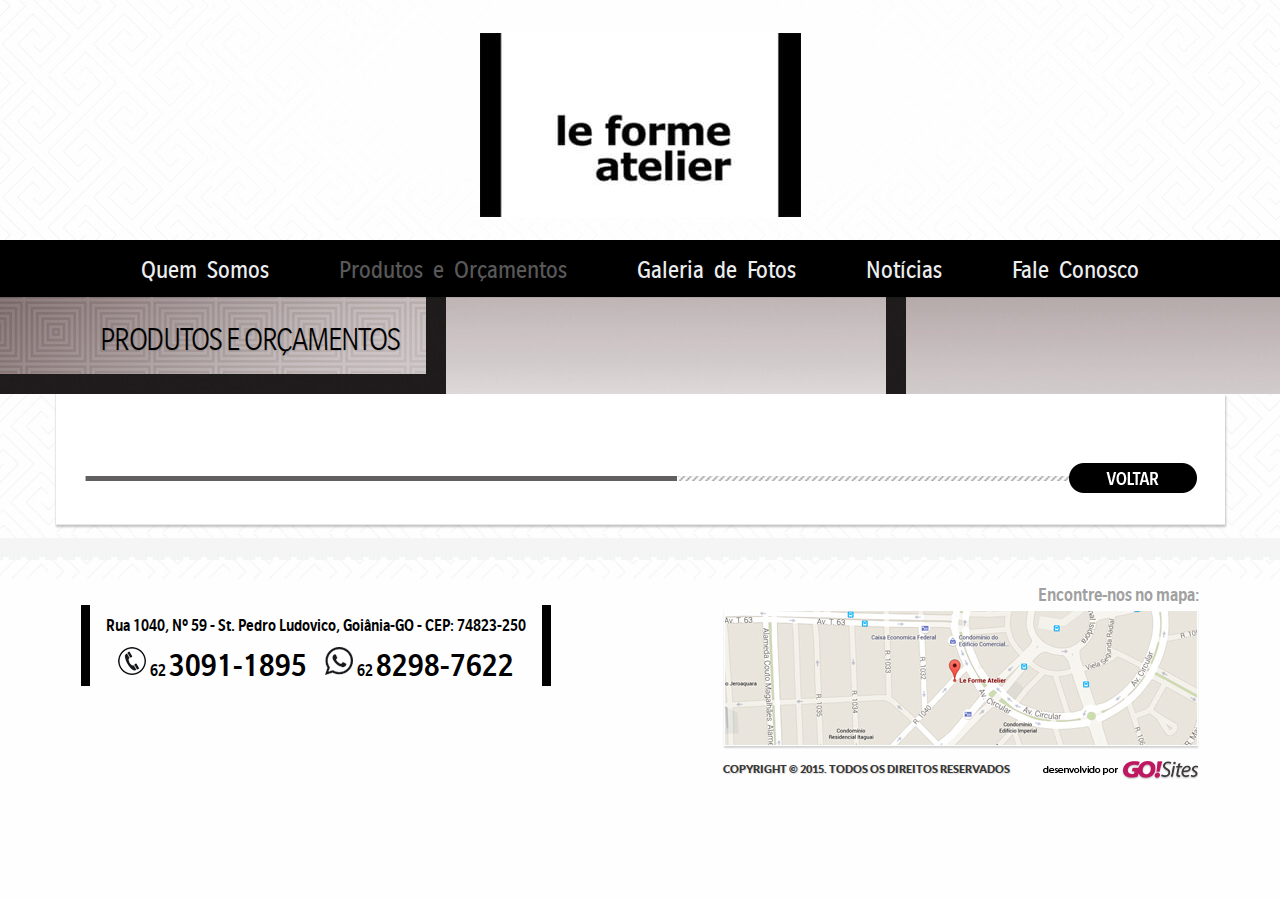
<file: produtos-e-orcamentos.html>
<!doctype html>
<!--[if IEMobile 7 ]> <html dir="ltr" lang="pt-BR"class="no-js iem7"> <![endif]-->
<!--[if lt IE 7 ]> <html dir="ltr" lang="pt-BR" class="no-js ie6 oldie"> <![endif]-->
<!--[if IE 7 ]>    <html dir="ltr" lang="pt-BR" class="no-js ie7 oldie"> <![endif]-->
<!--[if IE 8 ]>    <html dir="ltr" lang="pt-BR" class="no-js ie8 oldie"> <![endif]-->
<!--[if (gte IE 9)|(gt IEMobile 7)|!(IEMobile)|!(IE)]><!-->
<html dir="ltr" lang="pt-BR" class="no-js"><!-- InstanceBegin template="/Templates/modelo.dwt" codeOutsideHTMLIsLocked="false" -->
<!--<![endif]-->
<head>
<!-- 17/08/2015 -->
<!-- meta tags -->
<meta http-equiv="Content-Type" content="text/html; charset=iso-8859-1" />
<meta name="viewport" content="width=device-width, initial-scale=1, maximum-scale=1, minimum-scale=1, user-scalable=no">
<meta name="title" content="le forme atelier"/>
<meta name="author" content="GO!Sites - Soluções Online - (62) 3941-7878 gosites@gosites.com.br">
<meta name="copyright" content="® 2015" />
<meta name="keywords" content="" />
<meta name="distribution" content="global">
<!-- InstanceBeginEditable name="doctitle" -->
<title>le forme atelier</title>
<!-- InstanceEndEditable -->
<!-- favicon -->
<link rel="icon" type="image/x-icon" href="img/favicon.ico">
<link rel="shortcut icon" href="img/favicon.png">
<!-- css -->
<link href="css/bootstrap.css" rel="stylesheet" type="text/css" />
<link href="css/layout.css" rel="stylesheet" type="text/css" />
<!-- InstanceBeginEditable name="head" -->

<!-- InstanceEndEditable -->
</head>
<body>
<!-- classe da pagina -->
<!-- InstanceBeginEditable name="classe-da-pagina" -->
<div class="pg-produtos">
<!-- InstanceEndEditable -->
  <!-- InstanceBeginEditable name="header" -->
  
  <!-- InstanceEndEditable -->
  <header class="topo">
    <div id="logo">
      <a href="index.html"><img src="img/logo.jpg" class="logo"></a>
    </div>
    <!-- navegacao menu -->
    <nav class="navegacao" id="navegacao">
        <ul>
        <li><a href="quem-somos.html" target="_self">Quem Somos</a></li>
        <li><a href="produtos-e-orcamentos.html" target="_self">Produtos e Or&ccedil;amentos</a></li>
        <li><a href="fotos.html" target="_self">Galeria de Fotos</a></li>
        <li><a href="noticias.html" target="_self">Not&iacute;cias</a></li>
        <li><a href="fale.html" target="_self">Fale Conosco</a></li>
      </ul>
    </nav>
</header>
  <!-- /.topo -->
  <div class="clearfix"></div>
  <section class="banners">
    <!-- InstanceBeginEditable name="banners" -->
    
    <!-- InstanceEndEditable -->
  </section>
  <!-- /.banners -->
  <div class="clearfix"></div>
  <section class="titulos">
    <h1><!-- InstanceBeginEditable name="titulos" -->Produtos e Or&ccedil;amentos<!-- InstanceEndEditable --></h1>
  </section>
  <!-- /.titulos -->
  <div class="clearfix"></div>
  <main class="corpo">
    <section class="conteudos">
      <!-- InstanceBeginEditable name="conteudos" -->
      
      <!-- InstanceEndEditable -->
    </section>
    <!-- /.conteudos -->
    <div class="clearfix"></div>
      <div class="conteudos-navegacao">
        <a href="javascript:history.back(-1)" target="_self" class="hvr-wobble-horizontal"></a>
      </div>
  </main>
  <!-- /.corpo -->
  <div class="clearfix"></div>
  <footer id="rodape">
    <div class="rodape">
      <address class="endereco">
        Rua 1040, N&ordm; 59 - St. Pedro Ludovico, Goi&acirc;nia-GO - CEP: 74823-250
        <div class="telefones">
          <span class="desktop"><img src="img/icone-telefone.png" class="icone-telefone"> 62 <strong>3091-1895</strong></span>
          <span class="mobile"><a href="tel:+556230911895"><img src="img/icone-telefone.png" class="icone-telefone"> 62 <strong>3091-1895</strong></a></span>
          <span class="desktop"><img src="img/icone-whatsapp.png" class="icone-whatsapp"> 62 <strong>8298-7622</strong></span>
          <span class="mobile"><a href="tel:+556282987622"><img src="img/icone-whatsapp.png" class="icone-whatsapp"> 62 <strong>8298-7622</strong></a></span>
        </div>
      </address>
      <!-- /.endereco -->
      <div class="mapa-copyright-gosites-container">
        <div class="mapa-titulo">Encontre-nos no mapa:<br /><a href="https://goo.gl/maps/Eupz9" target="_blank"><img src="img/mapa.jpg" class="mapa"></a></div>
        <div class="copyright">Copyright &copy; 2015. Todos os Direitos Reservados</div>
        <div id="gosites"><a href="http://www.gosites.com.br" target="_blank"><img src="img/gosites.png" class="gosites"></a></div>
      </div>
    </div>
  </footer>
  <!-- /rodape -->
  <!-- navegacao max. 767px -->
  <div class="mobile">
    <header class="mobile-topo">
      <!-- logo -->
      <section id="logo-mobile"><a href="index.html" target="_self"><img src="img/logo.jpg" class="logo-mobile" alt="le forme atelier"></a></section>
      <!-- menu icone -->
      <nav id="nav-mobile"> <a href="javascript:void(0)" data-toggle="modal" data-target="#nav-mob"><img src="img/mob-menu.svg" class="nav-mobile" alt="Menu"></a> </nav>
    </header>
      <!-- menu mobile -->
      <div class="modal fade menu-mobile fade-menu-mobile" id="nav-mob" tabindex="-1" role="dialog" aria-labelledby="myModalLabel" aria-hidden="true">
        <div class="modal-dialog menu-mobile-dialog">
          <div class="modal-content menu-mobile-content">
            <div class="modal-header menu-mobile-header"><a href="javascript:void(0)" class="fechar"><img src="img/fechar.svg" alt="Fechar Menu" data-dismiss="modal" aria-hidden="true"></a></div>
            <div class="modal-body menu-mobile-body">
              <!-- conteudos menu aqui -->
              <ul class="menu-movel">
                <li><a href="quem-somos.html" target="_self">Quem Somos</a></li>
                <li><a href="produtos-e-orcamentos.html" target="_self">Produtos e Or&ccedil;amentos</a></li>
                <li><a href="fotos.html" target="_self">Galeria de Fotos</a></li>
                <li><a href="noticias.html" target="_self">Not&iacute;cias</a></li>
                <li><a href="fale.html" target="_self">Fale Conosco</a></li>
              </ul>
            </div>
            <div class="modal-footer menu-mobile-footer"></div>
          </div>
        </div>
      </div>
      <!-- /nav-mob --> 
  </div>
  <!-- /.mobile -->
  <!-- InstanceBeginEditable name="footer" -->
  
  <!-- InstanceEndEditable -->
</div>
<!-- modal menu movel-->
<style>
.menu-mobile {
	padding-left: 0 !important; /* NAO ALTERAR */
	padding-right: 0 !important; /* NAO ALTERAR */
}
</style>
<!-- scripts --> 
<script src="js/jquery-1.11.2.min.js"></script>
<script src="js/bootstrap.js"></script>
</body>
<!-- InstanceEnd --></html>
</file>
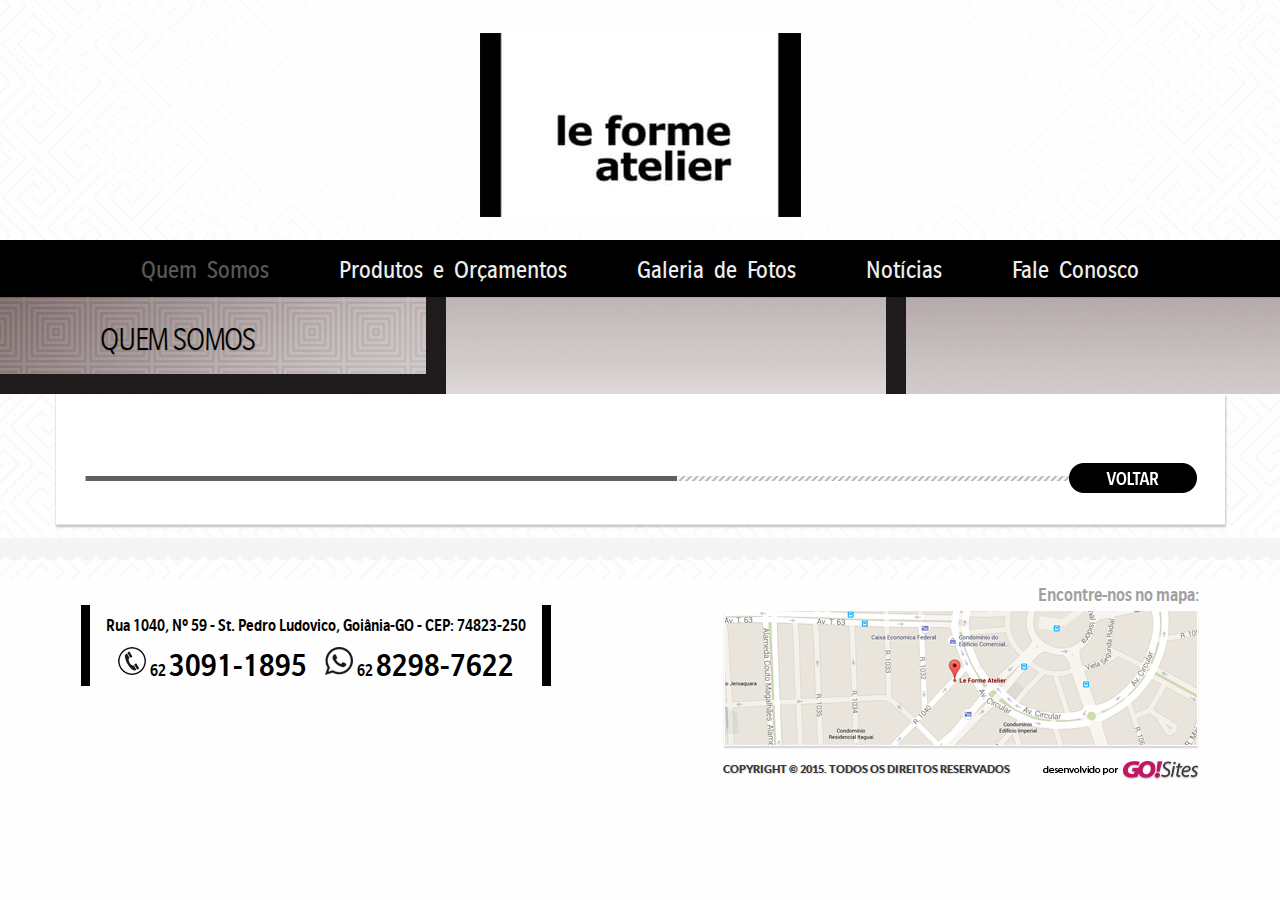
<file: quem-somos.html>
<!doctype html>
<!--[if IEMobile 7 ]> <html dir="ltr" lang="pt-BR"class="no-js iem7"> <![endif]-->
<!--[if lt IE 7 ]> <html dir="ltr" lang="pt-BR" class="no-js ie6 oldie"> <![endif]-->
<!--[if IE 7 ]>    <html dir="ltr" lang="pt-BR" class="no-js ie7 oldie"> <![endif]-->
<!--[if IE 8 ]>    <html dir="ltr" lang="pt-BR" class="no-js ie8 oldie"> <![endif]-->
<!--[if (gte IE 9)|(gt IEMobile 7)|!(IEMobile)|!(IE)]><!-->
<html dir="ltr" lang="pt-BR" class="no-js"><!-- InstanceBegin template="/Templates/modelo.dwt" codeOutsideHTMLIsLocked="false" -->
<!--<![endif]-->
<head>
<!-- 17/08/2015 -->
<!-- meta tags -->
<meta http-equiv="Content-Type" content="text/html; charset=iso-8859-1" />
<meta name="viewport" content="width=device-width, initial-scale=1, maximum-scale=1, minimum-scale=1, user-scalable=no">
<meta name="title" content="le forme atelier"/>
<meta name="author" content="GO!Sites - Soluções Online - (62) 3941-7878 gosites@gosites.com.br">
<meta name="copyright" content="® 2015" />
<meta name="keywords" content="" />
<meta name="distribution" content="global">
<!-- InstanceBeginEditable name="doctitle" -->
<title>le forme atelier</title>
<!-- InstanceEndEditable -->
<!-- favicon -->
<link rel="icon" type="image/x-icon" href="img/favicon.ico">
<link rel="shortcut icon" href="img/favicon.png">
<!-- css -->
<link href="css/bootstrap.css" rel="stylesheet" type="text/css" />
<link href="css/layout.css" rel="stylesheet" type="text/css" />
<!-- InstanceBeginEditable name="head" -->

<!-- InstanceEndEditable -->
</head>
<body>
<!-- classe da pagina -->
<!-- InstanceBeginEditable name="classe-da-pagina" -->
<div class="pg-quemsomos">
<!-- InstanceEndEditable -->
  <!-- InstanceBeginEditable name="header" -->
  
  <!-- InstanceEndEditable -->
  <header class="topo">
    <div id="logo">
      <a href="index.html"><img src="img/logo.jpg" class="logo"></a>
    </div>
    <!-- navegacao menu -->
    <nav class="navegacao" id="navegacao">
        <ul>
        <li><a href="quem-somos.html" target="_self">Quem Somos</a></li>
        <li><a href="produtos-e-orcamentos.html" target="_self">Produtos e Or&ccedil;amentos</a></li>
        <li><a href="fotos.html" target="_self">Galeria de Fotos</a></li>
        <li><a href="noticias.html" target="_self">Not&iacute;cias</a></li>
        <li><a href="fale.html" target="_self">Fale Conosco</a></li>
      </ul>
    </nav>
</header>
  <!-- /.topo -->
  <div class="clearfix"></div>
  <section class="banners">
    <!-- InstanceBeginEditable name="banners" -->
    
    <!-- InstanceEndEditable -->
  </section>
  <!-- /.banners -->
  <div class="clearfix"></div>
  <section class="titulos">
    <h1><!-- InstanceBeginEditable name="titulos" -->Quem Somos<!-- InstanceEndEditable --></h1>
  </section>
  <!-- /.titulos -->
  <div class="clearfix"></div>
  <main class="corpo">
    <section class="conteudos">
      <!-- InstanceBeginEditable name="conteudos" -->
      
      <!-- InstanceEndEditable -->
    </section>
    <!-- /.conteudos -->
    <div class="clearfix"></div>
      <div class="conteudos-navegacao">
        <a href="javascript:history.back(-1)" target="_self" class="hvr-wobble-horizontal"></a>
      </div>
  </main>
  <!-- /.corpo -->
  <div class="clearfix"></div>
  <footer id="rodape">
    <div class="rodape">
      <address class="endereco">
        Rua 1040, N&ordm; 59 - St. Pedro Ludovico, Goi&acirc;nia-GO - CEP: 74823-250
        <div class="telefones">
          <span class="desktop"><img src="img/icone-telefone.png" class="icone-telefone"> 62 <strong>3091-1895</strong></span>
          <span class="mobile"><a href="tel:+556230911895"><img src="img/icone-telefone.png" class="icone-telefone"> 62 <strong>3091-1895</strong></a></span>
          <span class="desktop"><img src="img/icone-whatsapp.png" class="icone-whatsapp"> 62 <strong>8298-7622</strong></span>
          <span class="mobile"><a href="tel:+556282987622"><img src="img/icone-whatsapp.png" class="icone-whatsapp"> 62 <strong>8298-7622</strong></a></span>
        </div>
      </address>
      <!-- /.endereco -->
      <div class="mapa-copyright-gosites-container">
        <div class="mapa-titulo">Encontre-nos no mapa:<br /><a href="https://goo.gl/maps/Eupz9" target="_blank"><img src="img/mapa.jpg" class="mapa"></a></div>
        <div class="copyright">Copyright &copy; 2015. Todos os Direitos Reservados</div>
        <div id="gosites"><a href="http://www.gosites.com.br" target="_blank"><img src="img/gosites.png" class="gosites"></a></div>
      </div>
    </div>
  </footer>
  <!-- /rodape -->
  <!-- navegacao max. 767px -->
  <div class="mobile">
    <header class="mobile-topo">
      <!-- logo -->
      <section id="logo-mobile"><a href="index.html" target="_self"><img src="img/logo.jpg" class="logo-mobile" alt="le forme atelier"></a></section>
      <!-- menu icone -->
      <nav id="nav-mobile"> <a href="javascript:void(0)" data-toggle="modal" data-target="#nav-mob"><img src="img/mob-menu.svg" class="nav-mobile" alt="Menu"></a> </nav>
    </header>
      <!-- menu mobile -->
      <div class="modal fade menu-mobile fade-menu-mobile" id="nav-mob" tabindex="-1" role="dialog" aria-labelledby="myModalLabel" aria-hidden="true">
        <div class="modal-dialog menu-mobile-dialog">
          <div class="modal-content menu-mobile-content">
            <div class="modal-header menu-mobile-header"><a href="javascript:void(0)" class="fechar"><img src="img/fechar.svg" alt="Fechar Menu" data-dismiss="modal" aria-hidden="true"></a></div>
            <div class="modal-body menu-mobile-body">
              <!-- conteudos menu aqui -->
              <ul class="menu-movel">
                <li><a href="quem-somos.html" target="_self">Quem Somos</a></li>
                <li><a href="produtos-e-orcamentos.html" target="_self">Produtos e Or&ccedil;amentos</a></li>
                <li><a href="fotos.html" target="_self">Galeria de Fotos</a></li>
                <li><a href="noticias.html" target="_self">Not&iacute;cias</a></li>
                <li><a href="fale.html" target="_self">Fale Conosco</a></li>
              </ul>
            </div>
            <div class="modal-footer menu-mobile-footer"></div>
          </div>
        </div>
      </div>
      <!-- /nav-mob --> 
  </div>
  <!-- /.mobile -->
  <!-- InstanceBeginEditable name="footer" -->
  
  <!-- InstanceEndEditable -->
</div>
<!-- modal menu movel-->
<style>
.menu-mobile {
	padding-left: 0 !important; /* NAO ALTERAR */
	padding-right: 0 !important; /* NAO ALTERAR */
}
</style>
<!-- scripts --> 
<script src="js/jquery-1.11.2.min.js"></script>
<script src="js/bootstrap.js"></script>
</body>
<!-- InstanceEnd --></html>
</file>
<file: css/layout.css>
/* CSS Document */
/* IMPORTAÇÕES */
@import url("normalize.css");
@import url("hover.css");
/* FONTES */
@import url("../webfonts/webfonts.css");
html {
	font-size: 62.5%;
}
/* RELATIVO A VERSAO ACIMA DE 768px */
@media screen and (min-width: 768px) {
.mobile {
	display: none !important;
	visibility: hidden !important;
}
}
/* LAYOUT GLOBAL */
* {
	text-rendering: optimizeLegibility;
}
body {
	background: url(../img/fundo.jpg) repeat-x center top #fefefe;
	color: #000;
	font-family: 'slate_pro_light_condensedLtCn';
	font-size: 2rem;
	margin: 0 auto;
	max-width: 2000px;
	min-width: 280px;
	position: relative;
	z-index: 2;
}
.topo {
	background: url(../img/topo.jpg) no-repeat center top;
	height: 297px;
	margin: 0 auto;
	max-height: 297px;
	max-width: 2000px;
	padding: 0;
	padding-top: 33px;
	position: relative;
	width: 100%;
	z-index: 10;
}
#logo {
	display: block;
	margin: 0 auto;
	max-width: 321px;
	width: 100%;
}
.logo {
	max-width: 352px;
	width: 100%;
}
.navegacao {
	background: #000;
	display: block;
	float: left;
	font-family: 'slate_pro_condensedcondensed';
	font-size: 2.7rem;
	line-height: 2.1rem;
	margin: 0 auto;
	margin-top: 23px;
	max-height: 63px;
	max-width: 2000px;
	width: 100%;
	word-spacing: .6rem;
	z-index: 200 !important;
}
.navegacao ul {
	display: block;
	float: none;
	list-style: none;
	margin: 0 auto;
	max-height: 63px;
	max-width: 1170px;
	padding: 0;
	position: relative;
	-webkit-margin-before: 0px;
	-webkit-margin-after: 0px;
	-webkit-margin-start: auto;
	-webkit-margin-end: auto;
	-webkit-padding-start: 0;
	text-align: center;
	width: 100%;
	z-index: 2;
}
.navegacao ul li {
	display: inline-block;
	position: relative;
}
.navegacao ul li a {
	color: #ecedee;
	display: block;
	margin: 19px 25px 17px 25px;
	padding: 0 5px 0 5px;
	position: relative;
}
.navegacao ul li a:hover, .navegacao ul li a:focus {
	color: #585858;
	text-decoration: none;
}
.banners .corpo, .titulos, .conteudos, #rodape, .rodape {
	box-sizing: border-box;
	overflow: visible;
	position: relative;
	z-index: 5;
}
.banners {
	background: url(../img/banners.jpg) repeat-x bottom left;
	display: none;
	float: right;
	margin: 0 auto;
	max-height: 408px;
	max-width: 2000px;
	min-height: 33px;
	overflow: visible;
	padding-bottom: 19px;
	position: relative;
	width: 100%;
	z-index: 9;
}
.banner {
	display: block;
	margin: 0 auto;
	max-height: 408px;
	max-width: 2000px;
	width: 100%;
	z-index: 2;
}
.banners-nav {
}
.banners-nav ul {
	display: block;
	float: none;
	list-style: none;
	margin: 0 auto;
	max-width: 1170px;
	padding: 0;
	padding-bottom: 10px;
	padding-top: 7px;
	position: relative;
	-webkit-margin-before: 0px;
	-webkit-margin-after: 0px;
	-webkit-margin-start: auto;
	-webkit-margin-end: auto;
	-webkit-padding-start: 0;
	text-align: center;
	width: 100%;
}
.banners-nav ul li {
	display: inline-block;
	position: relative;
}
.banners-nav ul li a {
	background: #ed9146;
	border-radius: 40px;
	-webkit-border-radius: 40px;
	-moz-border-radius: 40px;
	display: block;
	height: 16px;
	margin: 0 7px;
	width: 16px;
}
.banners-nav ul li a:hover, .banners-nav ul li a:focus, .banner-selec {
	background: #bf5629 !important;
}
.titulos {
	background: url(../img/titulos.jpg) no-repeat center top;
	margin: 0 auto;
	max-height: 98px;
	max-width: 2000px;
	padding: 0 4%;
	position: relative;
	width: 100%;
	z-index: 9;
}
.titulos h1 {
	color: #000;
	display: block;
	font-family: 'slate_pro_light_condensedLtCn';
	font-size: 3.5rem;
	height: 100rem;
	letter-spacing: -.12rem;
	line-height: 2.2rem;
	margin: 0 auto;
	max-height: 97px;
	max-width: 1080px;
	padding: 31px 0 40px 0;
	position: relative;
	text-shadow: 0.5px 0.866px 1px rgba(0, 0, 0, 0.137);
	text-transform: uppercase;
	width: 100%;
	z-index: 10;
}
.corpo {
	background: #fff;
	border-bottom: solid 1px #e8e8e8;
	border-left: solid 1px #e8e8e8;
	box-shadow: 1px 1.732px 2px 0px rgba(0, 0, 0, 0.237);
	margin: 0 auto;
	margin-bottom: 3px;
	max-width: 1170px;
	position: relative;
	width: 100%;
}
.conteudos {
	line-height: 2.4rem;
	margin: 0 auto;
	max-width: 1170px;
	min-height: 60px;
	padding: 29px 2%;
	padding-bottom: 5px;
	position: relative;
	width: 100%;
	z-index: 9;
}
.menu-interno {
	border: solid 1px #dcdcdc;
	display: inline-block;
	float: left;
	font-size: 1.5rem;
	font-weight: 300;
	margin-right: 2%;
	padding: 1.2em 1.2em 1.2em 0.5em;
	position: relative;
	width: 26%;
	z-index: 9 !important;
}
.menu-interno-cabecalho {
	border-bottom: solid 1px #dcdcdc;
	color: #70950a;
	display: block;
	font-weight: 600;
	padding-bottom: .6em;
	text-transform: uppercase;
	width: 100%;
}
.menu-interno ul {
	list-style: none;
	margin-bottom: 0;
	margin-top: .6em;
	padding-left: 0;
	-webkit-margin-before: 0;
	-webkit-margin-after: 0;
	-webkit-margin-start: 0;
	-webkit-margin-end: 0;
	-webkit-padding-start: 0;
}
.menu-interno ul li {
	border-bottom: solid 1px #dcdcdc;
	width: 100%;
}
.menu-interno ul li:last-child {
	border-bottom: none;
}
.menu-interno ul li a {
	color: #373435;
	display: block;
	padding: .3em 0;
	width: 100%;
}
.menu-interno ul li:last-child a {
	padding-bottom: 0;
}
.menu-interno ul li a:before {
	content: "\bb";
	display: inline-block;
	height: 12px;
	margin-left: .4em;
	margin-right: .3em;
	width: 12px;
}
.conteudos-com-navegacao {
	display: inline-block;
	float: left;
	padding-bottom: 5px;
	position: relative;
	width: 100%;
	z-index: 9;
}
.conteudos-navegacao {
	background: url(../img/conteudos-navegacao-bg.jpg) no-repeat left 13px;
	margin: 9px auto;
	max-width: 1112px;
	position: relative;
	text-align: right;
	width: 100%;
}
.conteudos-navegacao a {
	background: url(../img/botao-voltar.png) no-repeat left top;
	height: 30px;
	margin-bottom: 22px;
	margin-right: 0;
	max-height: 30px;
	max-width: 128px;
	position: relative;
	width: 100%;
	z-index: 9;
}
#rodape {
	background: url(../img/redes-socias-bg-final.jpg) no-repeat center top;
	box-sizing: border-box;
	margin: 10px auto;
	max-width: 2000px;
	min-height: 165px;
	overflow: visible;
	padding-top: 43px;
	width: 100%;
}
.rodape-fundo {
	background: #ececec;
	color: #6a6a6a;
	box-sizing: border-box;
	margin-bottom: 34px;
	max-width: 2000px;
	min-height: 234px;
	overflow: visible;
	padding-bottom: 0;
	padding-top: 10px;
	position: relative;
	width: 100%;
}
.rodape {
	margin: 0 auto;
	max-width: 1170px;
	overflow: visible;
	padding: 0 2%;
	width: 100%;
}
.endereco {
	border-left: solid 9px #000;
	border-right: solid 9px #000;
	color: #000;
	display: inline-block;
	float: left;
	font-family: 'slate_pro_medium_condenseMdCn';
	font-size: 1.8rem;
	margin-top: 24px;
	max-width: 470px;
	min-height: 76px;
	padding-left: 14px;
	padding-right: 14px;
	padding-top: 8px;
	position: relative;
	text-align: center;
	width: 100%;
}
.telefones {
	margin-top: 8px;
}
.telefones span {
	display: inline-block;
	line-height: 3rem;
	vertical-align: top;
}
.telefones span:first-child {
	margin-right: 15px;
}
.telefones span img {
	display: inline-block;
	float: left;
	margin-right: 4px;
}
.telefones span strong {
	font-size: 3.5rem;
	font-weight: normal;
	line-height: normal;
}
.mapa-copyright-gosites-container {
	color: #a0a0a0;
	float: right;
	font-family: 'slate_pro_medium_condenseMdCn';
	font-size: 2rem;
	max-width: 476px;
	text-align: right;
	width: 100%;
}
.mapa {
	margin-bottom: 8px;
	max-width: 476px;
	width: 100%;
}
.mapa-titulo {
	margin-bottom: 5px;
}
.copyright {
	color: #383838;
	font-family: 'latoblack';
	font-size: 1.1rem;
	margin: 0;
	max-width: 300px;
	text-align: left;
	text-shadow: 0.5px 0.866px 1px rgba(0, 0, 0, 0.145);
	text-transform: uppercase;
	width: 100%;
}
#gosites {
	display: inline-block;
	float: right;
	margin-top: -25px;
	max-width: 156px;
	width: 100%;
}
.gosites {
	display: inline-block;
	max-width: 156px;
	width: 100%;
}
@media screen and (max-width: 1160px) {
.titulos {
	background-size: 520% 100%;
}
}
@media screen and (max-width: 1074px) and (min-width: 768px) {
.navegacao ul li a {
	font-size: 2.8vw;
	margin: 19px 8px 17px 8px;
}
}
@media screen and (max-width: 1020px) {
.endereco, .mapa-copyright-gosites-container {
	display: block;
	float: none;
	margin: 0 auto;
}
.endereco {
	margin: 15px auto;
}
}





/******************* menu mobile MODAL *******************/
.menu-mobile-open {
	overflow: hidden;
}
.menu-mobile {
	position: fixed;
	top: 0;
	right: 0;
	bottom: 0;
	left: 0;
	z-index: 1050;
	display: none;
	overflow: hidden;
	-webkit-overflow-scrolling: touch;
	outline: 0;
}
.menu-mobile.fade-menu-mobile .menu-mobile-dialog {
	-webkit-transition: -webkit-transform .3s ease-out;
	-o-transition: -o-transform .3s ease-out;
	transition: transform .3s ease-out;
	-webkit-transform: translate(0, -25%);
	-ms-transform: translate(0, -25%);
	-o-transform: translate(0, -25%);
	transform: translate(0, -25%);
}
.menu-mobile.in .menu-mobile-dialog {
	-webkit-transform: translate(0, 0);
	-ms-transform: translate(0, 0);
	-o-transform: translate(0, 0);
	transform: translate(0, 0);
}
.menu-mobile-open .menu-mobile {
	overflow-x: hidden;
	overflow-y: auto;
}
.menu-mobile-dialog {
	position: relative;
	width: auto;
	margin: 0;
}
.menu-mobile-content {
	position: relative;
	background-color: transparent;
	-webkit-background-clip: padding-box;
	background-clip: padding-box;
	border: none;
	border: none;
	outline: 0;
	-webkit-box-shadow: none;
	box-shadow: none;
}
.modal-backdrop {
	position: fixed;
	top: 0;
	right: 0;
	bottom: 0;
	left: 0;
	z-index: 1040;
	background-color: #f8f8f8;
}
.modal-backdrop.fade {
	filter: alpha(opacity=0);
	opacity: 0;
}
.modal-backdrop.in {
	filter: alpha(opacity=50);
	opacity: .99;
}
.menu-mobile-header {
	border-bottom: none;
	padding: 20px;
	position: relative;
	text-align: right;
	z-index: 1000;
}
.modal-header .fechar {
	margin-top: -2px;
}
.menu-mobile-title {
	line-height: 1.42857143;
	margin: 0;
	position: relative;
	z-index: 1000;
}
.menu-mobile-body {
	position: relative;
	padding: 0;
	z-index: 1000;
}
.menu-mobile-body .menu-movel {
	position: relative;
	z-index: 1000;
}
.menu-mobile-footer {
	display: none;
	visibility: hidden;
}

@media (min-width: 768px) {
.menu-mobile-dialog {
	width: 600px;
	margin: 0;
}
.menu-mobile-content {
	-webkit-box-shadow: none;
	box-shadow: none;
}
.menu-mobile-sm {
	width: 300px;
}
}

@media (min-width: 992px) {
.menu-mobile-lg {
	width: 900px;
}
}

/******************* fim menu mobile *******************/








/* RELATIVO A VERSAO MOVEL */
@media screen and (max-width: 767px) and (min-width: 176px) {
* {
	text-rendering: geometricPrecision;
	-webkit-transition: all ease .7s;
	-moz-transition: all ease .7s;
	transition: all ease .7s;
}
.desktop {
	display: none !important;
	visibility: hidden !important;
}
a:focus {
	outline: none;
}
.topo {
	display: none !important;
	visibility: hidden !important;
}
.mobile {
	display: block !important;
	visibility: visible !important;
}
.mobile-topo {
	background: #fefefd;
	box-shadow: rgba(221, 221, 221, 0.329412) 0px 1px 5px 0px;
	left: 0px;
	position: fixed;
	top: 0px;
	width: 100%;
	z-index: 50;
}
#logo-mobile {
	float: left;
	height: 46px;
	margin-bottom: 17px;
	margin-left: 1.5rem;
	margin-top: 8px;
	max-width: 93px;
	position: relative;
	text-align: left;
	width: 100%;
	z-index: 51;
}
.logo-mobile {
	max-width: 93px;
	position: relative;
	z-index: 52;
}
#nav-mobile {
	height: 40px;
	margin-right: .5rem;
	margin-top: 1.44rem;
	position: absolute;
	right: 0px;
	top: 0px;
	width: 40px;
	z-index: 52;
}
#nav-mobile {
	position: fixed;
	z-index: 60;
}
.logo-mobile-menu {
	margin-top: 0.7857em;
	max-width: 179px;
}
/* botao fechar (menu) */
.fechar {
	max-width: 40px;
	position: absolute;
	right: .5em;
	top: 0px;
	width: 13%;
}
.fechar img {
	margin-right: .5em;
	margin-top: 1.44rem;
	width: 100%;
}
/* menu movel */
.menu-movel {
	list-style: none;
	margin-bottom: 0px;
	padding-left: 0px;
	text-align: center;
}
.menu-movel li a {
	color: #000;
	font-size: 2.2rem;
	font-weight: 700;
	display: block;
	letter-spacing: -.02rem;
	line-height: 4rem;
	margin-top: .2rem;
	padding: .01rem 1rem;
	text-shadow: 0.5px 0.866px 1px rgba(0, 0, 0, 0.11);
	text-transform: uppercase;
	vertical-align: middle;
}
.menu-movel li a:hover {
	background: #565656;
	color: #ffffff;
	text-decoration: none;
}
.banners {
	background-size: 100%;
	margin-top: 72px;
}
.banner {
	height: auto;
}
.banners-nav-container {
	bottom: -10px;
}
.banners .corpo, .titulos, .conteudos, #rodape, .rodape {
	overflow: hidden;
}
.titulos {
	padding: 0px 1% 78px 1%;
	margin-top: 58px;
}
.corpo {
}
.titulos {
	background: none;
	border-bottom: solid 2px #bababa;
	left: 0;
	letter-spacing: -.1rem;
	padding: 2%;
	position: relative;
	top: 0;
	width: 100%;
}
.titulos h1 {
	font-size: 1.4em;
	line-height: normal;
	max-height: 45px;
	padding: 15px 0;
}
.conteudos {
	font-size: 1.45rem;
	margin-top: 0;
	min-height: 20px;
	padding-left: 2%;
	padding-right: 2%;
	padding-top: 6px;
}
.menu-interno {
	display: block;
	float: none;
	font-size: 1.15em;
	margin-bottom: 10px;
	margin-right: 0;
	padding: .3em;
	width: 100%;
}
.menu-interno-cabecalho {
	border-bottom: solid 1px #dcdcdc;
	font-weight: 600;
	margin-bottom: 6px;
	padding-bottom: 2px;
	width: 100%;
}
.menu-interno ul li {
	border-bottom: 0;
	display: inline-block;
	margin-bottom: 6px;
	vertical-align: middle;
	width: 44.8vw;
}
.menu-interno ul li a {
	border: solid 1px #dcdcdc;
	display: block;
	padding: 2px 0;
	text-align: left;
	width: 100%;
}
#rodape {
	padding-top: 20px;
}
.rodape {
	padding-left: 2%;
	padding-right: 2%;
}
.rodape a {
	color: #000;
}
.telefones span {
	display: inline-block;
	margin: 0 auto;
	max-width: 190px;
}
}
@media screen and (max-width: 520px) {
.mapa-copyright-gosites-container {
	padding: 0 2%;
}
}
@media screen and (max-width: 510px) {
.copyright, #gosites {
	display: block;
	float: none;
	margin: 0 auto;
	text-align: center;
	width: 100%;
}
#gosites {
}
}
/* *******************************************************************
                             home e internas
**********************************************************************/

/*   pagina home em principal.css    */

/* **********************************
           pagina quem somos
*************************************/
.pg-quemsomos .navegacao ul li:first-child a {
	color: #585858;
	pointer-events: none;
}
.pg-quemsomos .menu-movel li:first-child a {
	background: #585858;
	color: #ffffff;
	pointer-events: none;
}
/* **********************************
    pagina produtos e orcamentos     
*************************************/
.pg-produtos .navegacao ul li:nth-child(2) a {
	color: #585858;
	pointer-events: none;
}
.pg-produtos .menu-movel li:nth-child(2) a {
	background: #585858;
	color: #ffffff;
	pointer-events: none;
}
/* **********************************
       pagina galeria de fotos
*************************************/
.pg-fotos .navegacao ul li:nth-child(3) a {
	color: #585858;
	pointer-events: none;
}
.pg-fotos .menu-movel li:nth-child(3) a {
	background: #585858;
	color: #ffffff;
	pointer-events: none;
}
/* **********************************
           pagina noticias
*************************************/
.pg-noticias .navegacao ul li:nth-child(4) a {
	color: #585858;
	pointer-events: none;
}
.pg-noticias .menu-movel li:nth-child(4) a {
	background: #585858;
	color: #ffffff;
	pointer-events: none;
}
/* **********************************
         pagina fale conosco
*************************************/
.pg-fale .navegacao ul li:last-child a {
	color: #585858;
	pointer-events: none;
}
.pg-fale .menu-movel li:last-child a {
	background: #585858;
	color: #ffffff;
	pointer-events: none;
}
</file>
<file: css/principal.css>
@charset "utf-8";
/* CSS Document */
/* reset da modelo */
.titulos, .conteudos-navegacao {
	display: none;
	visibility: hidden;
}
.corpo, .conteudos {
	border: none;
	box-shadow: none;
	max-width: 2000px;
	padding: 0;
}
#rodape {
	background-image: none;
	float: left;
	padding-bottom: 15px;
}
/* banners */
.banners {
	display: block;
}
/* produtos */
.produtos-container {
	background: url(../img/home-produtos-destaque-bg.jpg) no-repeat center top;
	min-height: 320px;
	padding-bottom: 15px;
	width: 100%;
}
.produtos-cabecalho {
	height: 33px;
	margin: 0 auto;
	margin-bottom: 46px;
	max-width: 1170px;
	padding: 0 2%;
	padding-top: 33px;
	width: 100%;
}
.produtos-cabecalho div {
	border-bottom: dashed 1px #1e1d1d;
	float: right;
	font-family: 'slate_pro_light_condensedLtCn';
	font-size: 2.5rem;
	margin-bottom: 34px;
	max-width: 542px;
	padding-bottom: 7px;
	text-align: right;
	text-shadow: 0.5px 0.866px 1px rgba(0, 0, 0, 0.337);
	text-transform: uppercase;
	width: 100%;
}
.produtos-cabecalho div span {
	font-family: 'slate_pro_medium_condenseMdCn';
	font-size: 3rem;
}
.produtos {
	display: block;
	float: left;
	max-width: 2000px;
	overflow: hidden;
	text-align: center;
	width: 100%;
}
.produto {
	box-shadow: 1px 4px 2px 0px rgba(0, 0, 0, 0.459);
	display: inline-block;
	margin: 0 2.5px;
}
.produto img {
	background: url(../img/home-produtos-img-fundo.jpg) repeat left top;
	padding: 11px 13px;
}
/* redes sociais */
.redes-sociais-cabecalho {
	font-family: 'slate_pro_light_condensedLtCn';
	font-size: 1.8rem;
	margin-bottom: 15px;
	max-width: 2000px;
	position: relative;
	text-align: center;
	text-shadow: 0.5px 0.866px 1px rgba(0, 0, 0, 0.337);
	text-transform: uppercase;
	width: 100%;
}
.redes-sociais-cabecalho:before {
	background: url(../img/home-divisao-horizontal.jpg) no-repeat center top;
	content: "";
	display: block;
	height: 5px;
	margin-bottom: 18px;
	width: 100%;
}
.redes-sociais-cabecalho span {
	font-family: 'slate_pro_medium_condenseMdCn';
	font-size: 2.2rem;
}
.redes-sociais-container {
	background: #f4f5f5;
	margin: 0 auto;
	max-width: 2000px;
	position: relative;
	width: 100%;
}
.redes-sociais-container:before {
	background: url(../img/redes-socias-bg-inicio.jpg) no-repeat center top;
	content: "";
	display: block;
	height: 22px;
	position: relative;
	width: 100%;
}
.redes-sociais-container:after {
	background: url(../img/redes-socias-bg-final.jpg) no-repeat center top;
	content: "";
	display: block;
	height: 22px;
	width: 100%;
}
.redes-sociais {
	background: #f4f5f5;
	margin: 0 auto;
	max-width: 1170px;
	padding: 15px 2%;
	width: 100%;
}
.instagram, .facebook {
	display: inline-block;
}
/* instagram */
.instagram {
	margin-right: 3%;
	max-width: 476px;
	width: 100%;
}
.instagram-cabecalho {
	margin-bottom: 13px;
	width: 100%;
}
.instagram-titulo {
	max-width: 139px;
	width: 100%;
}
/* facebook */
.facebook {
	float: right;
	margin-top: 48px;
	max-width: 500px;
	width: 100%;
}






/* responsividades */
@media screen and (max-width: 1565px) {
.produtos {
	padding-bottom: 15px;
}
.produto {
	display: inline-block;
	margin-bottom: 10px;
	margin-top: 10px;
}
}
@media screen and (max-width: 1064px) {
.instagram, .facebook {
	display: block;
	float: none;
	margin: 0 auto;
}
.facebook {
	margin-top: 30px;
}
}
</file>
